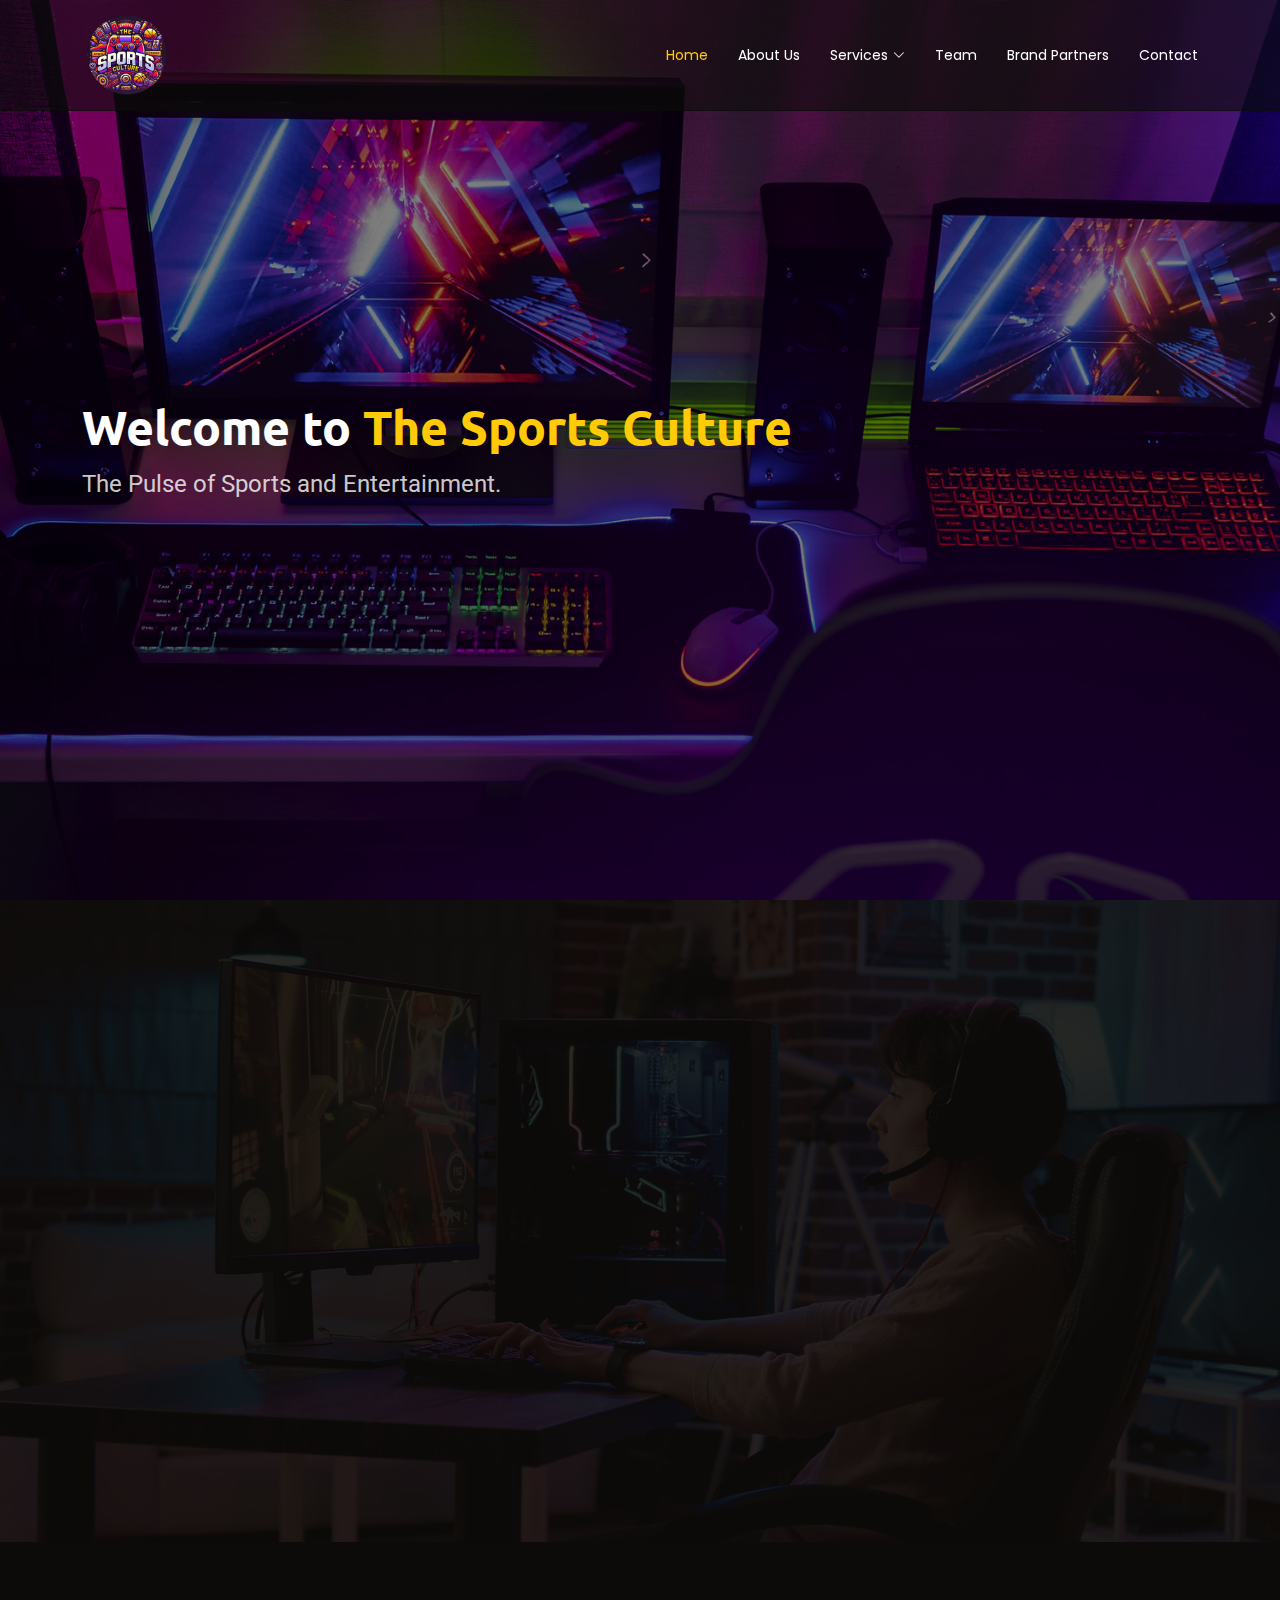
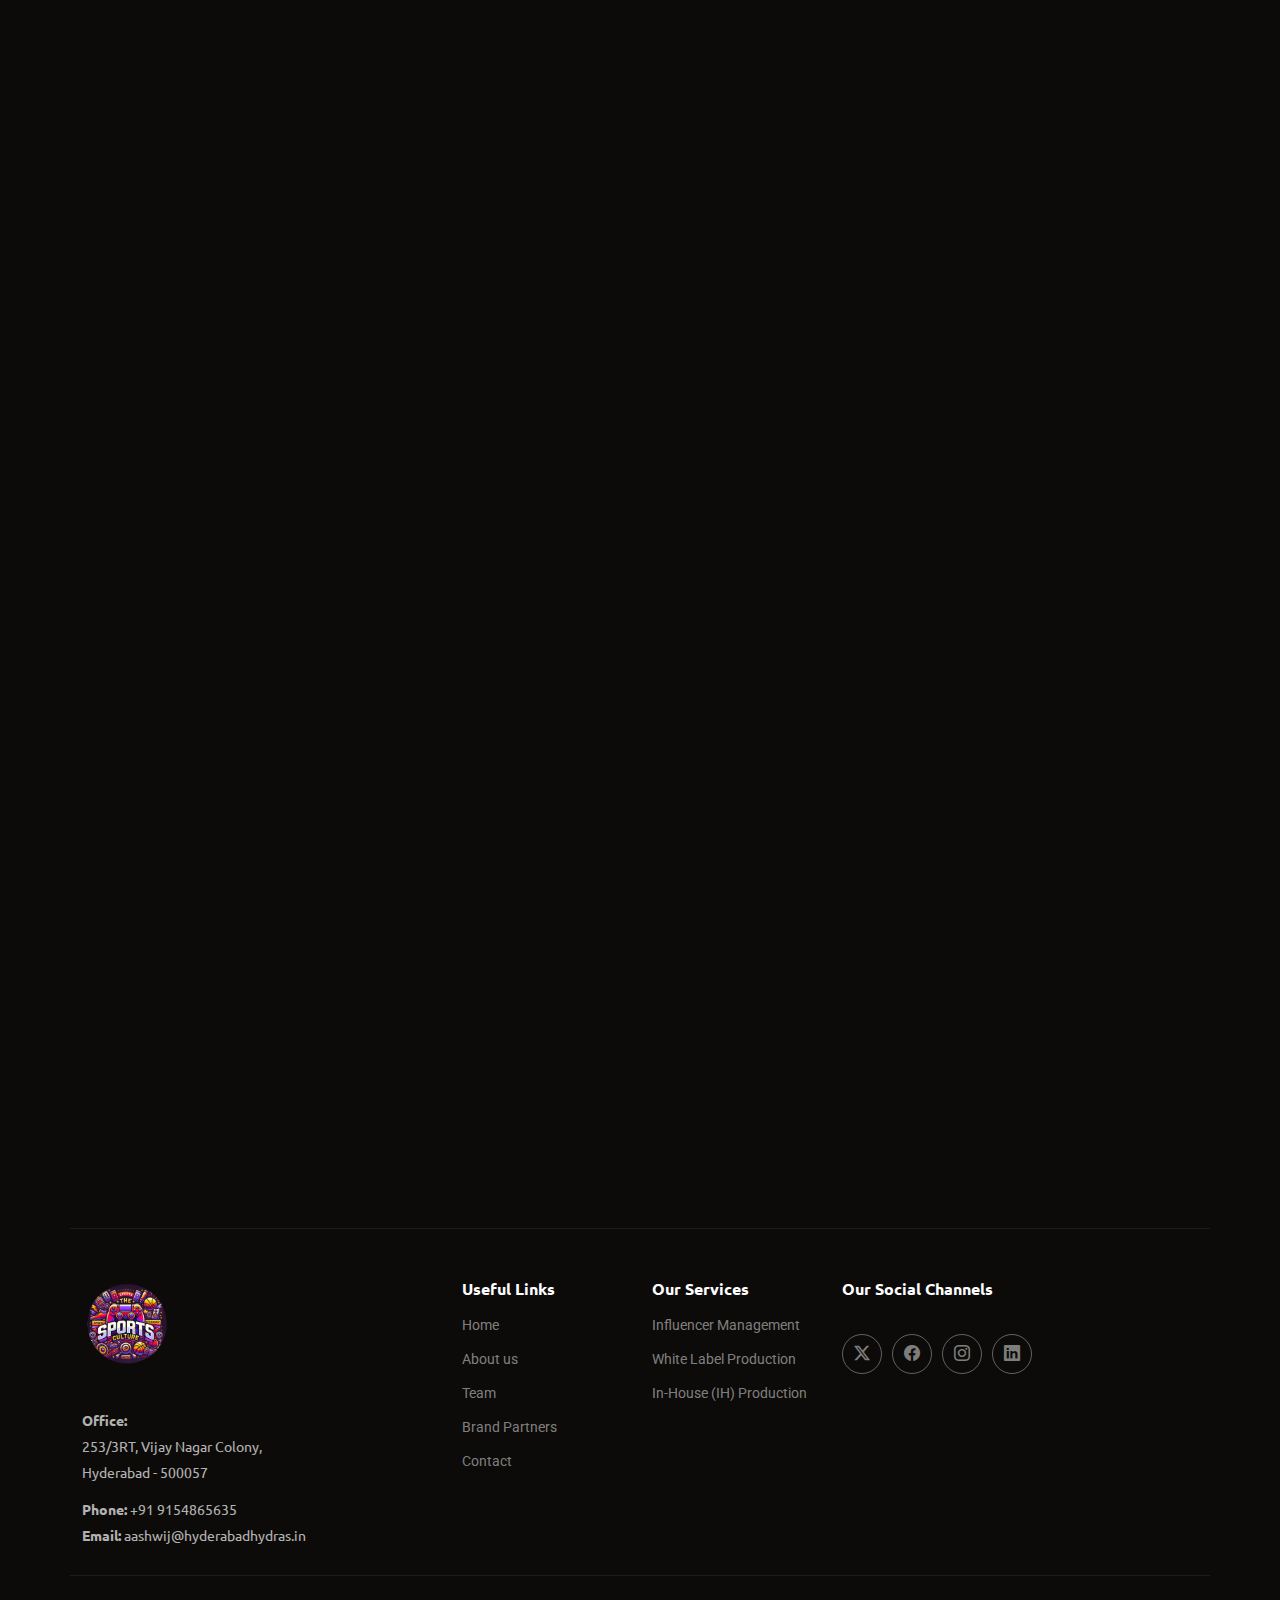
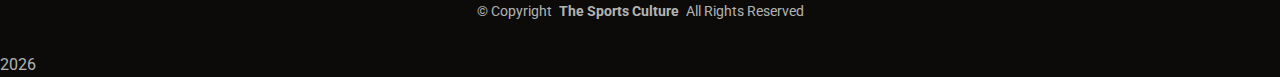
<file: index.html>
<!DOCTYPE html>
<html lang="en">

<head>
  <meta charset="utf-8">
  <meta content="width=device-width, initial-scale=1.0" name="viewport">
  <title>Home - The Sports Culture</title>
  <meta name="description"
    content="The Sports Culture is a premier digital entertainment agency and production house dedicated to delivering top-tier content and services in the sports domain.">
  <meta name="keywords"
    content="sports, esports, influencer management, white label production, in-house production, sports culture">

  <!-- Favicons -->
  <link href="assets/img/favicon.png" rel="icon">
  <link href="assets/img/apple-touch-icon.png" rel="apple-touch-icon">

  <!-- Fonts -->
  <link href="https://fonts.googleapis.com" rel="preconnect">
  <link href="https://fonts.gstatic.com" rel="preconnect" crossorigin>

  <link
    href="https://fonts.googleapis.com/css2?family=Ubuntu:ital,wght@0,300;0,400;0,500;0,700;1,300;1,400;1,500;1,700&display=swap"
    rel="stylesheet">


  <link
    href="https://fonts.googleapis.com/css2?family=Roboto:ital,wght@0,100;0,300;0,400;0,500;0,700;0,900;1,100;1,300;1,400;1,500;1,700;1,900&family=Poppins:ital,wght@0,100;0,200;0,300;0,400;0,500;0,600;0,700;0,800;0,900;1,100;1,200;1,300;1,400;1,500;1,600;1,700;1,800;1,900&family=Playfair+Display:ital,wght@0,400;0,500;0,600;0,700;0,800;0,900;1,400;1,500;1,600;1,700;1,800;1,900&display=swap"
    rel="stylesheet">

  <!-- Vendor CSS Files -->
  <link href="assets/vendor/bootstrap/css/bootstrap.min.css" rel="stylesheet">
  <link href="assets/vendor/bootstrap-icons/bootstrap-icons.css" rel="stylesheet">
  <link href="assets/vendor/aos/aos.css" rel="stylesheet">
  <link href="assets/vendor/glightbox/css/glightbox.min.css" rel="stylesheet">
  <link href="assets/vendor/swiper/swiper-bundle.min.css" rel="stylesheet">

  <!-- Main CSS File -->
  <link href="assets/css/main.css" rel="stylesheet">

</head>

<body class="index-page">

  <div id="header"></div>

  <main class="main">

    <!-- Hero Section -->
    <section id="hero" class="hero section dark-background">

      <img src="assets/img/hero-bg.jpg" alt="" data-aos="fade-in">

      <div class="container">
        <div class="row">
          <div class="col-lg-8 d-flex flex-column align-items-center align-items-lg-start">
            <h2 data-aos="fade-up" data-aos-delay="100">Welcome to <span>The Sports Culture</span></h2>
            <p data-aos="fade-up" data-aos-delay="200">The Pulse of Sports and Entertainment.</p>

          </div>
          <div class="col-lg-4 d-flex align-items-center justify-content-center mt-5 mt-lg-0">
            <!-- <a href="https://www.youtube.com/watch?v=Y7f98aduVJ8" class="glightbox pulsating-play-btn"></a> -->
          </div>
        </div>
      </div>

    </section><!-- /Hero Section -->

    <!-- About Section -->
    <section id="about" class="about section">

      <div class="container" data-aos="fade-up" data-aos-delay="100">

        <div class="row gy-4">
          <div class="col-lg-6 order-1 order-lg-2">
            <img src="assets/img/about.jpg" class="img-fluid about-img" alt="">
          </div>
          <div class="col-lg-6 order-2 order-lg-1 content">
            <div class="container section-title" data-aos="fade-up">
              <p>About Us </p>
            </div><!-- End Section Title -->
            <p style="text-align: justify;">
              <b> The Sports Culture Pvt. Ltd. (TSC)</b> is a premier digital entertainment agency and production house
              dedicated to delivering top-tier content and services in the sports domain. Established with a vision to
              connect and inspire sports lovers worldwide, TSC thrives on blending creativity, innovation, and passion
              for sports.
            </p>
            <p style="text-align: justify;">Our journey began with a focus on eSports, where we have established
              ourselves as
              leaders in crafting
              engaging and impactful narratives. As we grow, we are expanding our horizons to encompass traditional and
              pure-play sports, ensuring our platform becomes a one-stop destination for sports enthusiasts.
            </p>
            <p style="text-align: justify;">At TSC, we believe in pushing the boundaries of digital storytelling. By
              combining
              cutting-edge
              technology, unmatched expertise, and a commitment to authenticity, we aim to redefine how sports stories
              are told and experienced.
            </p>
          </div>
        </div>

      </div>

    </section><!-- /About Section -->

    <!-- Why Us Section -->
    <section id="why-us" class="why-us section">

      <!-- Section Title -->
      <div class="container section-title" data-aos="fade-up">
        <!--  <h2>Our Service</h2> -->
        <p>Services Offered </p>
      </div><!-- End Section Title -->

      <div class="container">

        <div class="row gy-4">

          <div class="col-lg-4" data-aos="fade-up" data-aos-delay="100">
            <div class="card-item">
              <span>01</span>

              <h4><a href="influencer-management.html" class="stretched-link">Influencer Management</a></h4>
              <p> We collaborate with top sports and eSports influencers to amplify their reach and connect them with
                brands. From campaign strategy to execution, we manage the entire process, ensuring impactful
                partnerships that resonate with audiences.
              </p>
            </div>
          </div><!-- Card Item -->

          <div class="col-lg-4" data-aos="fade-up" data-aos-delay="200">
            <div class="card-item">
              <span>02</span>

              <h4><a href="white-label-production.html" class="stretched-link">White Label Production</a></h4>
              <p>TSC offers turnkey production solutions tailored to your brand’s needs. Whether it’s live streams,
                branded videos, or high-quality sports content, our expert team delivers seamless and customized
                production services under your brand’s identity.</p>
            </div>
          </div><!-- Card Item -->

          <div class="col-lg-4" data-aos="fade-up" data-aos-delay="300">
            <div class="card-item">
              <span>03</span>
              <h4><a href="in-house.html" class="stretched-link">In-House (IH) Production</a></h4>
              <p> Our creative team produces original and captivating content in-house, focusing on storytelling that
                appeals to sports enthusiasts. From concept development to execution, we handle everything to create
                memorable and engaging experiences.
              </p>
            </div>
          </div><!-- Card Item -->

        </div>

      </div>

    </section><!-- /Why Us Section -->




    <!-- Gallery Section -->
    <section id="gallery" class="gallery section">

      <!-- Section Title -->
      <div class="container section-title" data-aos="fade-up">
        <!--<h2>Gallery</h2>-->
        <p>Gallery</p>
      </div><!-- End Section Title -->

      <div class="container-fluid" data-aos="fade-up" data-aos-delay="100">

        <div class="row g-0">

          <div class="col-lg-3 col-md-4">
            <div class="gallery-item">
              <a href="assets/img/gallery/gallery-1.jpg" class="glightbox" data-gallery="images-gallery">
                <img src="assets/img/gallery/gallery-1.jpg" alt="" class="img-fluid">
              </a>
            </div>
          </div><!-- End Gallery Item -->

          <div class="col-lg-3 col-md-4">
            <div class="gallery-item">
              <a href="assets/img/gallery/gallery-2.jpg" class="glightbox" data-gallery="images-gallery">
                <img src="assets/img/gallery/gallery-2.jpg" alt="" class="img-fluid">
              </a>
            </div>
          </div><!-- End Gallery Item -->

          <div class="col-lg-3 col-md-4">
            <div class="gallery-item">
              <a href="assets/img/gallery/gallery-3.jpg" class="glightbox" data-gallery="images-gallery">
                <img src="assets/img/gallery/gallery-3.jpg" alt="" class="img-fluid">
              </a>
            </div>
          </div><!-- End Gallery Item -->

          <div class="col-lg-3 col-md-4">
            <div class="gallery-item">
              <a href="assets/img/gallery/gallery-4.jpg" class="glightbox" data-gallery="images-gallery">
                <img src="assets/img/gallery/gallery-4.jpg" alt="" class="img-fluid">
              </a>
            </div>
          </div><!-- End Gallery Item -->

          <div class="col-lg-3 col-md-4">
            <div class="gallery-item">
              <a href="assets/img/gallery/gallery-5.jpg" class="glightbox" data-gallery="images-gallery">
                <img src="assets/img/gallery/gallery-5.jpg" alt="" class="img-fluid">
              </a>
            </div>
          </div><!-- End Gallery Item -->

          <div class="col-lg-3 col-md-4">
            <div class="gallery-item">
              <a href="assets/img/gallery/gallery-6.jpg" class="glightbox" data-gallery="images-gallery">
                <img src="assets/img/gallery/gallery-6.jpg" alt="" class="img-fluid">
              </a>
            </div>
          </div><!-- End Gallery Item -->

          <div class="col-lg-3 col-md-4">
            <div class="gallery-item">
              <a href="assets/img/gallery/gallery-7.jpg" class="glightbox" data-gallery="images-gallery">
                <img src="assets/img/gallery/gallery-7.jpg" alt="" class="img-fluid">
              </a>
            </div>
          </div><!-- End Gallery Item -->

          <div class="col-lg-3 col-md-4">
            <div class="gallery-item">
              <a href="assets/img/gallery/gallery-8.jpg" class="glightbox" data-gallery="images-gallery">
                <img src="assets/img/gallery/gallery-8.jpg" alt="" class="img-fluid">
              </a>
            </div>
          </div><!-- End Gallery Item -->

        </div>

      </div>

    </section><!-- /Gallery Section -->


    <!-- Testimonials Section -->
    <!--
    <section id="testimonials" class="testimonials section">

      <!-- Section Title -->
    <!--
        <div class="container section-title" data-aos="fade-up">
          <h2>Testimonials</h2>
          <p>What they're saying about us</p>
        </div><!-- End Section Title -->

    <!--
          <div class="container" data-aos="fade-up" data-aos-delay="100">

            <div class="swiper init-swiper" data-speed="600" data-delay="5000"
              data-breakpoints="{ &quot;320&quot;: { &quot;slidesPerView&quot;: 1, &quot;spaceBetween&quot;: 40 }, &quot;1200&quot;: { &quot;slidesPerView&quot;: 3, &quot;spaceBetween&quot;: 40 } }">
              <script type="application/json" class="swiper-config">
            {
              "loop": true,
              "speed": 600,
              "autoplay": {
                "delay": 5000
              },
              "slidesPerView": "auto",
              "pagination": {
                "el": ".swiper-pagination",
                "type": "bullets",
                "clickable": true
              },
              "breakpoints": {
                "320": {
              "slidesPerView": 1,
              "spaceBetween": 40
                },
                "1200": {
              "slidesPerView": 3,
              "spaceBetween": 20
                }
              }
            }
              </script>
              <div class="swiper-wrapper">

            <div class="swiper-slide">
              <div class="testimonial-item">
                <p>
              <i class=" bi bi-quote quote-icon-left"></i>
              <span>Proin iaculis purus consequat sem cure digni s

              <div class="swiper-slide">
                <div class="testimonial-item">
            <p>
              <i class="bi bi-quote quote-icon-left"></i>
              <span>Export tempor illum tamen malis malis eram quae irure esse labore quem cillum quid malis quorum
                velit fore eram velit sunt aliqua noster fugiat irure amet legam anim culpa.</span>
              <i class="bi bi-quote quote-icon-right"></i>
            </p>
            <img src="assets/img/testimonials/testimonials-2.jpg" class="testimonial-img" alt="">
            <h3>Sara Wilsson</h3>
            <h4>Designer</h4>
                </div>
        -->
    <!--  </div> End testimonial item -->

    <!--
                  <div class="swiper-slide">
                    <div class="testimonial-item">
                    <p>
                      <i class="bi bi-quote quote-icon-left"></i>
                      <span>Enim nisi quem export duis labore cillum quae magna enim sint quorum nulla quem veniam duis
                      minim tempor labore quem eram duis noster aute amet eram fore quis sint minim.</span>
                      <i class="bi bi-quote quote-icon-right"></i>
                    </p>
                    <img src="assets/img/testimonials/testimonials-3.jpg" class="testimonial-img" alt="">
                    <h3>Jena Karlis</h3>
                    <h4>Store Owner</h4>
                    </div>
            -->
    <!--</div> End testimonial item -->

    <!--
            <div class="swiper-slide">
              <div class="testimonial-item">
                <p>
                  <i class="bi bi-quote quote-icon-left"></i>
                  <span>Fugiat enim eram quae cillum dolore dolor amet nulla culpa multos export minim fugiat dolor enim
                    duis veniam ipsum anim magna sunt elit fore quem dolore labore illum veniam.</span>
                  <i class="bi bi-quote quote-icon-right"></i>
                </p>
                <img src="assets/img/testimonials/testimonials-4.jpg" class="testimonial-img" alt="">
                <h3>Matt Brandon</h3>
                <h4>Freelancer</h4>
              </div>
            </div>
            -->
    <!--</div>End testimonial item -->

    <!--
                  <div class="swiper-slide">
                    <div class="testimonial-item">
                    <p>
                      <i class="bi bi-quote quote-icon-left"></i>
                      <span>Quis quorum aliqua sint quem legam fore sunt eram irure aliqua veniam tempor noster veniam sunt
                      culpa nulla illum cillum fugiat legam esse veniam culpa fore nisi cillum quid.</span>
                      <i class="bi bi-quote quote-icon-right"></i>
                    </p>
                    <img src="assets/img/testimonials/testimonials-5.jpg" class="testimonial-img" alt="">
                    <h3>John Larson</h3>
                    <h4>Entrepreneur</h4>
                    </div>
            -->
    <!--</div> End testimonial item -->

    </div>
    <div class="swiper-pagination"></div>
    </div>

    </div>

    </section><!-- /Testimonials Section -->





  </main>


  <div id="footer"></div>
  <div id="current-year"></div>

  <!-- Preloader -->
  <!-- Scroll Top -->
  <a href="#" id="scroll-top" class="scroll-top d-flex align-items-center justify-content-center"><i
      class="bi bi-arrow-up-short"></i></a>
  <script src="assets/js/header-footer.js"></script>
  <script>
    document.getElementById('current-year').textContent = new Date().getFullYear();
  </script>
  <!-- Vendor JS Files -->
  <script src="assets/vendor/bootstrap/js/bootstrap.bundle.min.js"></script>
  <script src="assets/vendor/php-email-form/validate.js"></script>
  <script src="assets/vendor/aos/aos.js"></script>
  <script src="assets/vendor/glightbox/js/glightbox.min.js"></script>
  <script src="assets/vendor/imagesloaded/imagesloaded.pkgd.min.js"></script>
  <script src="assets/vendor/isotope-layout/isotope.pkgd.min.js"></script>
  <script src="assets/vendor/swiper/swiper-bundle.min.js"></script>

  <!-- Main JS File -->
  <script src="assets/js/main.js"></script>
</body>

</html>
</file>
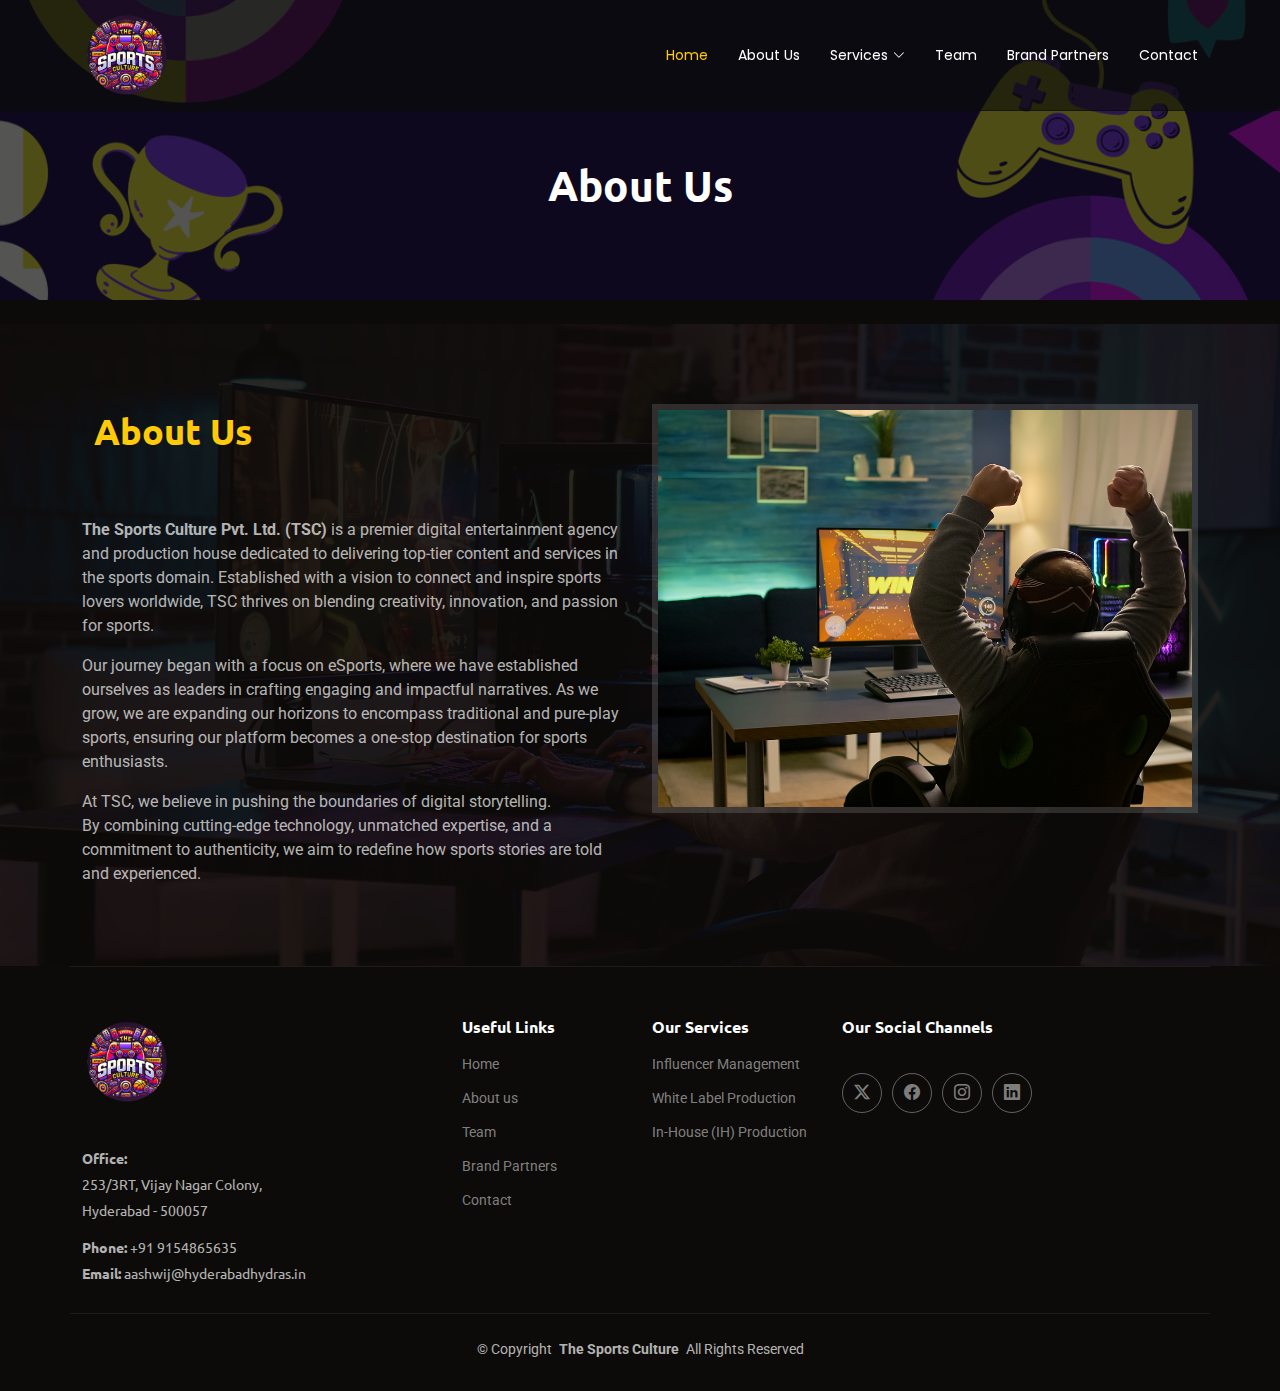
<file: about-us.html>
<!DOCTYPE html>
<html lang="en">

<head>
  <meta charset="utf-8">
  <meta content="width=device-width, initial-scale=1.0" name="viewport">
  <title>About Us - The Sports Culture </title>
  <meta name="description" content="">
  <meta name="keywords" content="">

  <!-- Favicons -->
  <link href="assets/img/favicon.png" rel="icon">
  <link href="assets/img/apple-touch-icon.png" rel="apple-touch-icon">

  <!-- Fonts -->
  <link href="https://fonts.googleapis.com" rel="preconnect">
  <link href="https://fonts.gstatic.com" rel="preconnect" crossorigin>
  <link
    href="https://fonts.googleapis.com/css2?family=Roboto:ital,wght@0,100;0,300;0,400;0,500;0,700;0,900;1,100;1,300;1,400;1,500;1,700;1,900&family=Poppins:ital,wght@0,100;0,200;0,300;0,400;0,500;0,600;0,700;0,800;0,900;1,100;1,200;1,300;1,400;1,500;1,600;1,700;1,800;1,900&family=Playfair+Display:ital,wght@0,400;0,500;0,600;0,700;0,800;0,900;1,400;1,500;1,600;1,700;1,800;1,900&display=swap"
    rel="stylesheet">
  <link
    href="https://fonts.googleapis.com/css2?family=Ubuntu:ital,wght@0,300;0,400;0,500;0,700;1,300;1,400;1,500;1,700&display=swap"
    rel="stylesheet">
  <!-- Vendor CSS Files -->
  <link href="assets/vendor/bootstrap/css/bootstrap.min.css" rel="stylesheet">
  <link href="assets/vendor/bootstrap-icons/bootstrap-icons.css" rel="stylesheet">
  <link href="assets/vendor/aos/aos.css" rel="stylesheet">
  <link href="assets/vendor/glightbox/css/glightbox.min.css" rel="stylesheet">
  <link href="assets/vendor/swiper/swiper-bundle.min.css" rel="stylesheet">

  <!-- Main CSS File -->
  <link href="assets/css/main.css" rel="stylesheet">

</head>

<body class="index-page">

  <div id="header"></div>


  <main class="main">

    <!-- Page Title -->
    <div class="page-title position-relative" data-aos="fade"
      style="background-image: url(assets/img/inner-banner.jpg);">
      <div class="container position-relative">
        <h1>About Us<br></h1>

        <!--
    <nav class="breadcrumbs">
      <ol>
      <li><a href="index.html">Home</a></li>
      <li class="current">About Us </li>
      </ol>
    </nav>
    -->
      </div>
    </div><!-- End Page Title -->



    <br>
    <!-- About Section -->
    <section id="about" class="about section">

      <div class="container" data-aos="fade-up" data-aos-delay="100">

        <div class="row gy-4">
          <div class="col-lg-6 order-1 order-lg-2">
            <img src="assets/img/about.jpg" class="img-fluid about-img" alt="">
          </div>
          <div class="col-lg-6 order-2 order-lg-1 content">
            <div class="container section-title" data-aos="fade-up">
              <p>About Us </p>
            </div>
            <p>
              <b> The Sports Culture Pvt. Ltd. (TSC)</b> is a premier digital entertainment agency and production house
              dedicated to delivering top-tier content and services in the sports domain. Established with a vision to
              connect and inspire sports lovers worldwide, TSC thrives on blending creativity, innovation, and passion
              for sports.
            </p>
            <p>Our journey began with a focus on eSports, where we have established ourselves as leaders in crafting
              engaging and impactful narratives. As we grow, we are expanding our horizons to encompass traditional and
              pure-play sports, ensuring our platform becomes a one-stop destination for sports enthusiasts.
            </p>
            <p>At TSC, we believe in pushing the boundaries of digital storytelling.</br>
              By combining cutting-edge
              technology, unmatched expertise, and a commitment to authenticity, we aim to redefine how sports stories
              are told and experienced.
            </p>
          </div>
        </div>

      </div>

    </section><!-- /About Section -->

  </main>

  <div id="footer"></div>


  <!-- Preloader -->
  <!-- <div id="preloader"></div> -->
  <!-- Scroll Top -->
  <a href="#" id="scroll-top" class="scroll-top d-flex align-items-center justify-content-center"><i
      class="bi bi-arrow-up-short"></i></a>
  <script src="assets/js/header-footer.js"></script>
  <!-- Vendor JS Files -->
  <script src="assets/vendor/bootstrap/js/bootstrap.bundle.min.js"></script>
  <script src="assets/vendor/php-email-form/validate.js"></script>
  <script src="assets/vendor/aos/aos.js"></script>
  <script src="assets/vendor/glightbox/js/glightbox.min.js"></script>
  <script src="assets/vendor/imagesloaded/imagesloaded.pkgd.min.js"></script>
  <script src="assets/vendor/isotope-layout/isotope.pkgd.min.js"></script>
  <script src="assets/vendor/swiper/swiper-bundle.min.js"></script>

  <!-- Main JS File -->
  <script src="assets/js/main.js"></script>

</body>

</html>
</file>
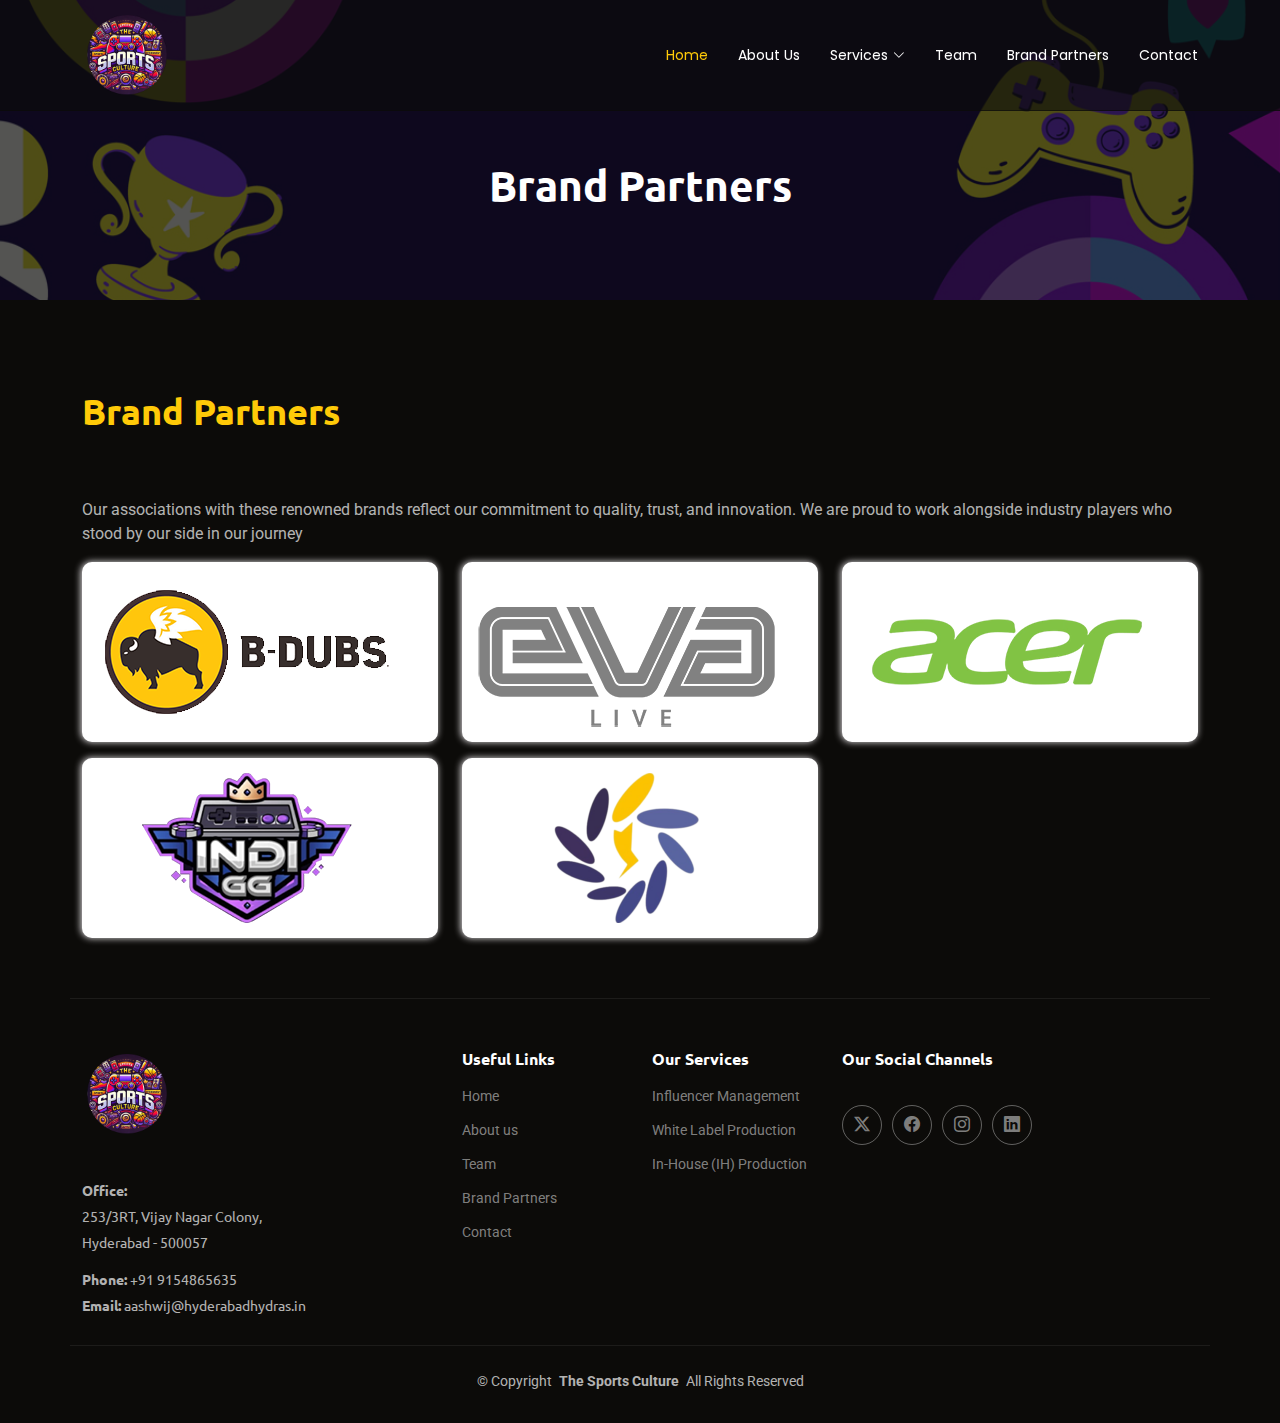
<file: brand-partners.html>
<!DOCTYPE html>
<html lang="en">

<head>
  <meta charset="utf-8">
  <meta content="width=device-width, initial-scale=1.0" name="viewport">
  <title>About Us - The Sports Culture </title>
  <meta name="description" content="">
  <meta name="keywords" content="">

  <!-- Favicons -->
  <link href="assets/img/favicon.png" rel="icon">
  <link href="assets/img/apple-touch-icon.png" rel="apple-touch-icon">

  <!-- Fonts -->
  <link href="https://fonts.googleapis.com" rel="preconnect">
  <link href="https://fonts.gstatic.com" rel="preconnect" crossorigin>
  <link
    href="https://fonts.googleapis.com/css2?family=Roboto:ital,wght@0,100;0,300;0,400;0,500;0,700;0,900;1,100;1,300;1,400;1,500;1,700;1,900&family=Poppins:ital,wght@0,100;0,200;0,300;0,400;0,500;0,600;0,700;0,800;0,900;1,100;1,200;1,300;1,400;1,500;1,600;1,700;1,800;1,900&family=Playfair+Display:ital,wght@0,400;0,500;0,600;0,700;0,800;0,900;1,400;1,500;1,600;1,700;1,800;1,900&display=swap"
    rel="stylesheet">
  <link
    href="https://fonts.googleapis.com/css2?family=Ubuntu:ital,wght@0,300;0,400;0,500;0,700;1,300;1,400;1,500;1,700&display=swap"
    rel="stylesheet">
  <!-- Vendor CSS Files -->
  <link href="assets/vendor/bootstrap/css/bootstrap.min.css" rel="stylesheet">
  <link href="assets/vendor/bootstrap-icons/bootstrap-icons.css" rel="stylesheet">
  <link href="assets/vendor/aos/aos.css" rel="stylesheet">
  <link href="assets/vendor/glightbox/css/glightbox.min.css" rel="stylesheet">
  <link href="assets/vendor/swiper/swiper-bundle.min.css" rel="stylesheet">

  <!-- Main CSS File -->
  <link href="assets/css/main.css" rel="stylesheet">

</head>

<body class="index-page">

  <div id="header"></div>


  <main class="main">

    <!-- Page Title -->
    <div class="page-title position-relative" data-aos="fade"
      style="background-image: url(assets/img/inner-banner.jpg);">
      <div class="container position-relative">
        <h1>Brand Partners </h1>

        <!--
    <nav class="breadcrumbs">
      <ol>
      <li><a href="index.html">Home</a></li>
      <li class="current">Brand Partners         </li>
      </ol>
    </nav>
    -->
      </div>
    </div><!-- End Page Title -->



    <br>
    <!-- About Section -->
    <section>

      <!-- Section Title -->
      <div class="container section-title" data-aos="fade-up">
        <!--<h2>Our</h2>-->
        <p>Brand Partners</p>
      </div><!-- End Section Title -->

      <div class="container" data-aos="fade-up" data-aos-delay="100" background-color="000000">
        <p>Our associations with these renowned brands reflect our commitment to quality, trust, and innovation. We are
          proud to work alongside industry players who stood by our side in our journey</p>
        <div class="row">
          <div class="col-md-4">
            <div class="box">
              <img src="assets/img/client/logo.png" alt="">
            </div>
          </div>
          <div class="col-md-4">
            <div class="box">
              <img src="assets/img/client/logo1.png" alt="">
            </div>
          </div>
          <div class="col-md-4">
            <div class="box">
              <img src="assets/img/client/logo2.png" alt="">
            </div>
          </div>

        </div>

        <div class="row mt-3">
          <div class="col-md-4">
            <div class="box">
              <img src="assets/img/client/logo3.png" alt="">
            </div>
          </div>
          <div class="col-md-4">
            <div class="box">
              <img src="assets/img/client/logo4.png" alt="">
            </div>
          </div>
        </div>

      </div>

    </section><!-- /About Section -->

  </main>

  <div id="footer"></div>
  <script src="assets/js/header-footer.js"></script>

  <!-- Scroll Top -->
  <a href="#" id="scroll-top" class="scroll-top d-flex align-items-center justify-content-center"><i
      class="bi bi-arrow-up-short"></i></a>

  <!-- Preloader -->
  <div id="preloader"></div>

  <!-- Vendor JS Files -->
  <script src="assets/vendor/bootstrap/js/bootstrap.bundle.min.js"></script>
  <script src="assets/vendor/php-email-form/validate.js"></script>
  <script src="assets/vendor/aos/aos.js"></script>
  <script src="assets/vendor/glightbox/js/glightbox.min.js"></script>
  <script src="assets/vendor/imagesloaded/imagesloaded.pkgd.min.js"></script>
  <script src="assets/vendor/isotope-layout/isotope.pkgd.min.js"></script>
  <script src="assets/vendor/swiper/swiper-bundle.min.js"></script>

  <!-- Main JS File -->
  <script src="assets/js/main.js"></script>

</body>

</html>
</file>
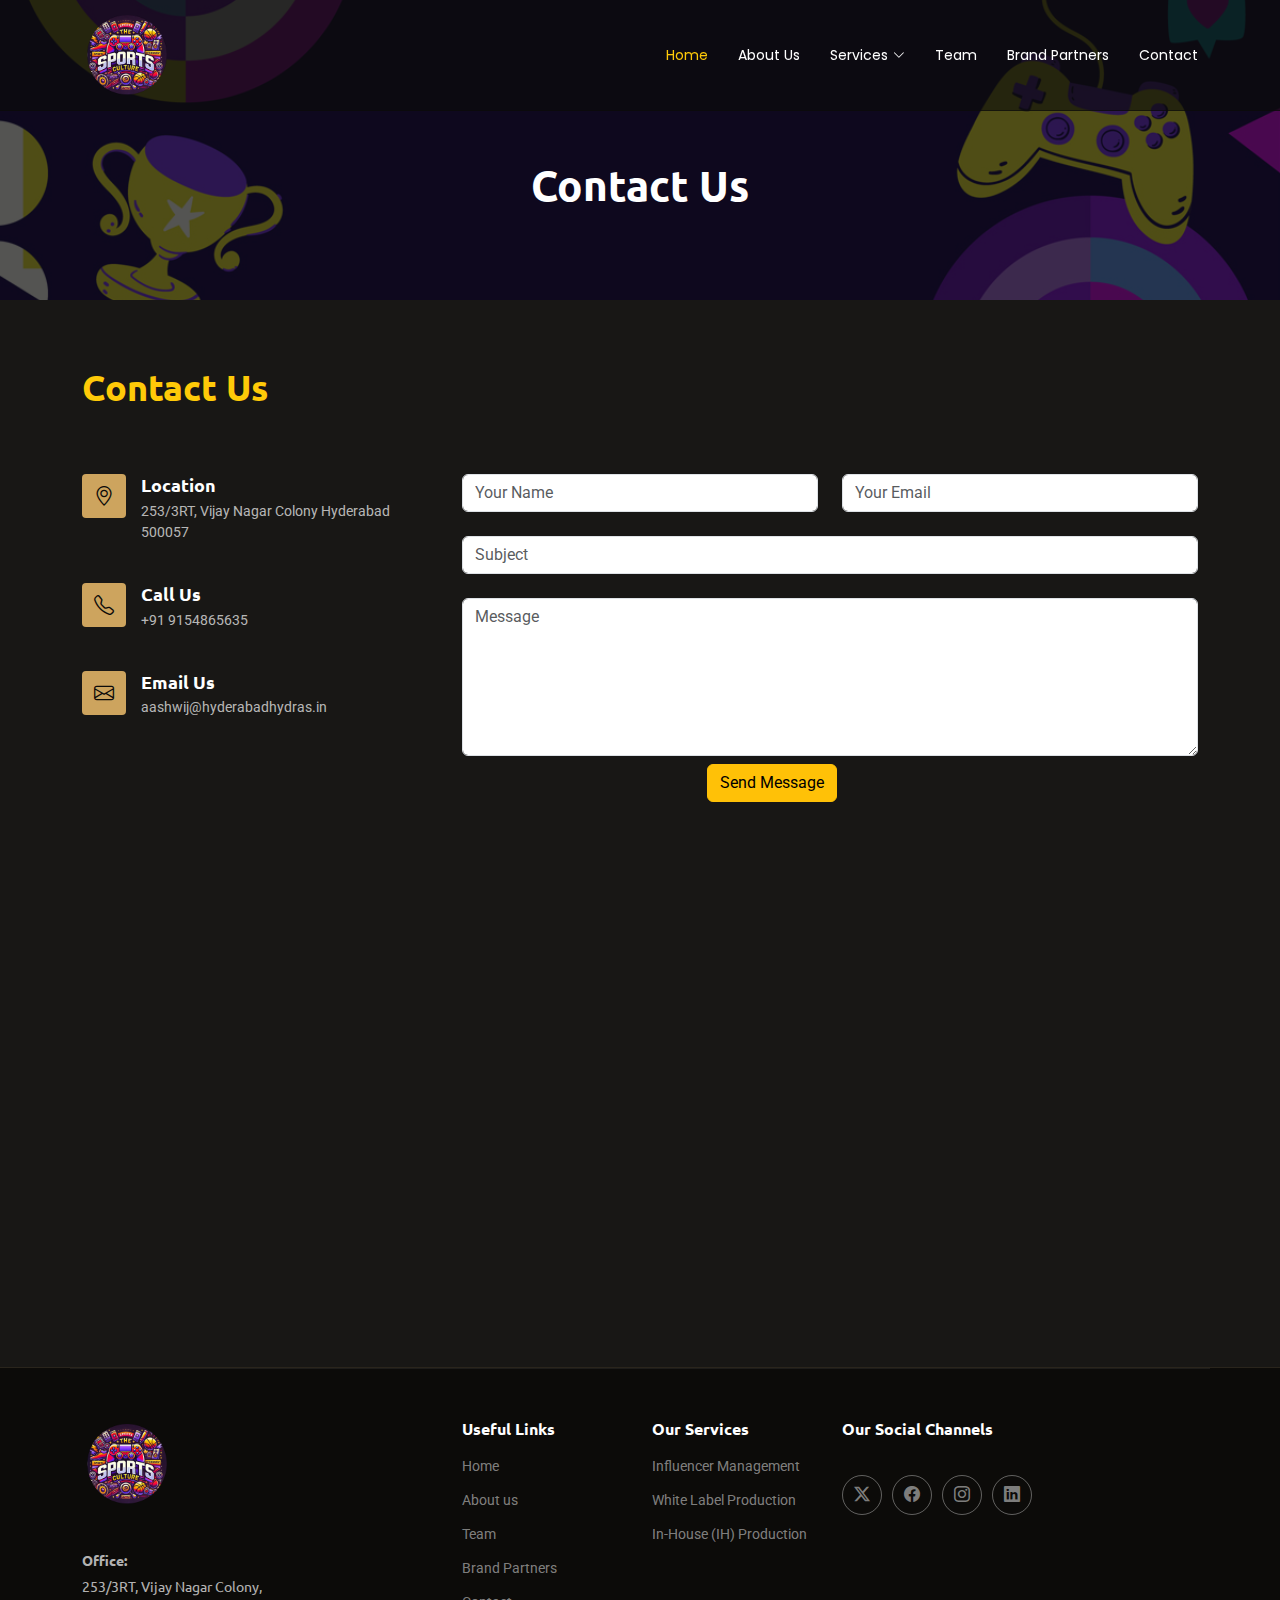
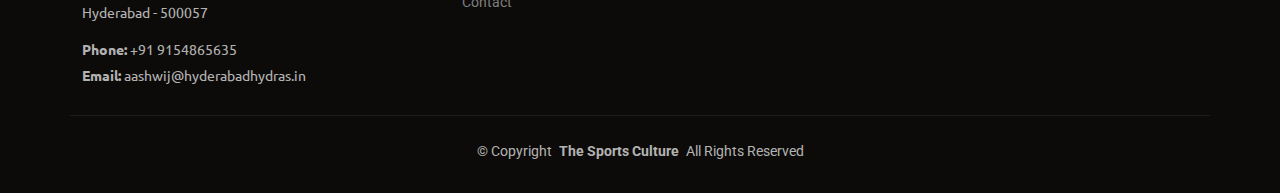
<file: contact.html>
<!DOCTYPE html>
<html lang="en">

<head>
  <meta charset="utf-8">
  <meta content="width=device-width, initial-scale=1.0" name="viewport">
  <title>Contact Us - The Sports Culture </title>
  <meta name="description" content="">
  <meta name="keywords" content="">

  <!-- Favicons -->
  <link href="assets/img/favicon.png" rel="icon">
  <link href="assets/img/apple-touch-icon.png" rel="apple-touch-icon">

  <!-- Fonts -->
  <link href="https://fonts.googleapis.com" rel="preconnect">
  <link href="https://fonts.gstatic.com" rel="preconnect" crossorigin>
  <link
    href="https://fonts.googleapis.com/css2?family=Roboto:ital,wght@0,100;0,300;0,400;0,500;0,700;0,900;1,100;1,300;1,400;1,500;1,700;1,900&family=Poppins:ital,wght@0,100;0,200;0,300;0,400;0,500;0,600;0,700;0,800;0,900;1,100;1,200;1,300;1,400;1,500;1,600;1,700;1,800;1,900&family=Playfair+Display:ital,wght@0,400;0,500;0,600;0,700;0,800;0,900;1,400;1,500;1,600;1,700;1,800;1,900&display=swap"
    rel="stylesheet">
  <link
    href="https://fonts.googleapis.com/css2?family=Ubuntu:ital,wght@0,300;0,400;0,500;0,700;1,300;1,400;1,500;1,700&display=swap"
    rel="stylesheet">
  <!-- Vendor CSS Files -->
  <link href="assets/vendor/bootstrap/css/bootstrap.min.css" rel="stylesheet">
  <link href="assets/vendor/bootstrap-icons/bootstrap-icons.css" rel="stylesheet">
  <link href="assets/vendor/aos/aos.css" rel="stylesheet">
  <link href="assets/vendor/glightbox/css/glightbox.min.css" rel="stylesheet">
  <link href="assets/vendor/swiper/swiper-bundle.min.css" rel="stylesheet">

  <!-- Main CSS File -->
  <link href="assets/css/main.css" rel="stylesheet">

</head>

<body class="index-page">
  <div id="header"></div>


  <main class="main">

    <!-- Page Title -->
    <div class="page-title position-relative" data-aos="fade"
      style="background-image: url(assets/img/inner-banner.jpg);">
      <div class="container position-relative">
        <h1>Contact Us<br></h1>

        <!--
    <nav class="breadcrumbs">
      <ol>
      <li><a href="index.html">Home</a></li>
      <li class="current">Contact Us </li>
      </ol>
    </nav>
    -->
      </div>
    </div><!-- End Page Title -->


    <!-- Contact Section -->
    <section id="contact" class="contact section">

      <!-- Section Title -->
      <div class="container section-title" data-aos="fade-up">
        <!-- <h2>Contact</h2>-->
        <p>Contact Us</p>
      </div><!-- End Section Title -->


      <div class="container" data-aos="fade-up" data-aos-delay="100">

        <div class="row gy-4">

          <div class="col-lg-4">
            <div class="info-item d-flex" data-aos="fade-up" data-aos-delay="300">
              <i class="bi bi-geo-alt flex-shrink-0"></i>
              <div>
                <h3>Location</h3>
                <p>253/3RT, Vijay Nagar Colony
                  Hyderabad 500057</p>
              </div>
            </div><!-- End Info Item -->


            <div class="info-item d-flex" data-aos="fade-up" data-aos-delay="400">
              <i class="bi bi-telephone flex-shrink-0"></i>
              <div>
                <h3>Call Us</h3>
                <p>+91 9154865635</p>
              </div>
            </div><!-- End Info Item -->

            <div class="info-item d-flex" data-aos="fade-up" data-aos-delay="500">
              <i class="bi bi-envelope flex-shrink-0"></i>
              <div>
                <h3>Email Us</h3>
                <p>aashwij@hyderabadhydras.in</p>
              </div>
            </div><!-- End Info Item -->

          </div>

          <div class="col-lg-8">
            <form data-aos="fade-up" data-aos-delay="200">
              <div class="row gy-4">

                <div class="col-md-6">
                  <input type="text" name="name" class="form-control" placeholder="Your Name" required="">
                </div>

                <div class="col-md-6 ">
                  <input type="email" class="form-control" name="email" placeholder="Your Email" required="">
                </div>

                <div class="col-md-12">
                  <input type="text" class="form-control" name="subject" placeholder="Subject" required="">
                </div>

                <div class="col-md-12">
                  <textarea class="form-control" name="message" rows="6" placeholder="Message" required=""></textarea>
                </div>

                <!-- <div class="col-md-12 text-center">
                <div class="loading">Loading</div>
                <div class="error-message"></div>
                <div class="sent-message">Your message has been sent. Thank you!</div>

              </div> -->
                <div class="row mt-2">
                  <div class="col-md-4"></div>
                  <div class="col-md-4">
                    <button type="submit" class="btn btn-warning">Send Message</button>

                  </div>
                  <div class="col-md-4"></div>
                </div>

              </div>
            </form>
          </div><!-- End Contact Form -->

        </div>

      </div>
      <div class="mb-5" data-aos="fade-up" data-aos-delay="200">
        <iframe
          src="https://www.google.com/maps/embed?pb=!1m18!1m12!1m3!1d3807.3691450440692!2d78.4527552!3d17.394063499999998!2m3!1f0!2f0!3f0!3m2!1i1024!2i768!4f13.1!3m3!1m2!1s0x3bcb97547fd5c851%3A0x56cbf3edab785daa!2sVijayanagar%20Colony!5e0!3m2!1sen!2sin!4v1735221818616!5m2!1sen!2sin"
          width="600" height="450" style="border:0;" allowfullscreen="" loading="lazy"
          referrerpolicy="no-referrer-when-downgrade"></iframe>
      </div><!-- End Google Maps -->

    </section><!-- /Contact Section -->

  </main>

  <div id="footer"></div>

  <!-- Scroll Top -->
  <a href="#" id="scroll-top" class="scroll-top d-flex align-items-center justify-content-center"><i
      class="bi bi-arrow-up-short"></i></a>

  <!-- Preloader -->
  <div id="preloader"></div>
  <script src="assets/js/header-footer.js"></script>

  <!-- Vendor JS Files -->
  <script src="assets/vendor/bootstrap/js/bootstrap.bundle.min.js"></script>
  <script src="assets/vendor/php-email-form/validate.js"></script>
  <script src="assets/vendor/aos/aos.js"></script>
  <script src="assets/vendor/glightbox/js/glightbox.min.js"></script>
  <script src="assets/vendor/imagesloaded/imagesloaded.pkgd.min.js"></script>
  <script src="assets/vendor/isotope-layout/isotope.pkgd.min.js"></script>
  <script src="assets/vendor/swiper/swiper-bundle.min.js"></script>

  <!-- Main JS File -->
  <script src="assets/js/main.js"></script>

</body>

</html>
</file>
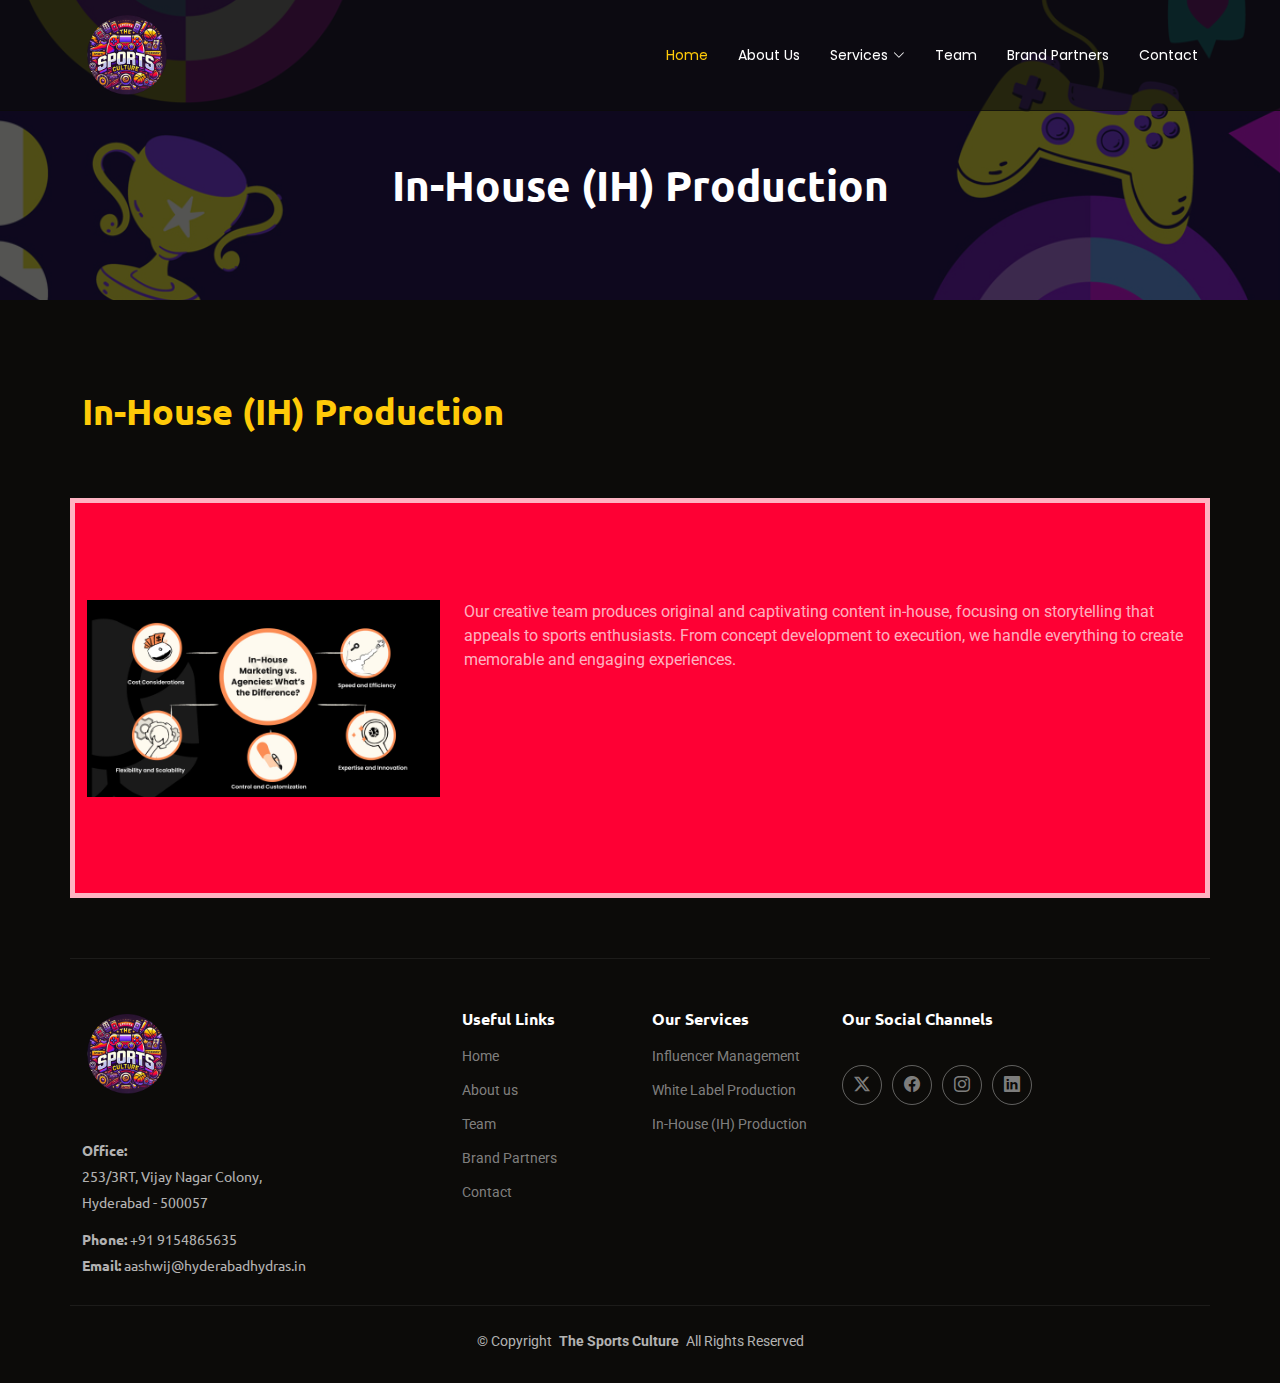
<file: in-house.html>
<!DOCTYPE html>
<html lang="en">

<head>
  <meta charset="utf-8">
  <meta content="width=device-width, initial-scale=1.0" name="viewport">
  <title>In-House (IH) Production - The Sports Culture </title>
  <meta name="description" content="">
  <meta name="keywords" content="">

  <!-- Favicons -->
  <link href="assets/img/favicon.png" rel="icon">
  <link href="assets/img/apple-touch-icon.png" rel="apple-touch-icon">

  <!-- Fonts -->
  <link href="https://fonts.googleapis.com" rel="preconnect">
  <link href="https://fonts.gstatic.com" rel="preconnect" crossorigin>
  <link
    href="https://fonts.googleapis.com/css2?family=Roboto:ital,wght@0,100;0,300;0,400;0,500;0,700;0,900;1,100;1,300;1,400;1,500;1,700;1,900&family=Poppins:ital,wght@0,100;0,200;0,300;0,400;0,500;0,600;0,700;0,800;0,900;1,100;1,200;1,300;1,400;1,500;1,600;1,700;1,800;1,900&family=Playfair+Display:ital,wght@0,400;0,500;0,600;0,700;0,800;0,900;1,400;1,500;1,600;1,700;1,800;1,900&display=swap"
    rel="stylesheet">
  <link
    href="https://fonts.googleapis.com/css2?family=Ubuntu:ital,wght@0,300;0,400;0,500;0,700;1,300;1,400;1,500;1,700&display=swap"
    rel="stylesheet">
  <!-- Vendor CSS Files -->
  <link href="assets/vendor/bootstrap/css/bootstrap.min.css" rel="stylesheet">
  <link href="assets/vendor/bootstrap-icons/bootstrap-icons.css" rel="stylesheet">
  <link href="assets/vendor/aos/aos.css" rel="stylesheet">
  <link href="assets/vendor/glightbox/css/glightbox.min.css" rel="stylesheet">
  <link href="assets/vendor/swiper/swiper-bundle.min.css" rel="stylesheet">

  <!-- Main CSS File -->
  <link href="assets/css/main.css" rel="stylesheet">

</head>

<body class="index-page">


  <div id="header"></div>

  <main class="main">

    <!-- Page Title -->
    <div class="page-title position-relative" data-aos="fade"
      style="background-image: url(assets/img/inner-banner.jpg);">
      <div class="container position-relative">
        <h1>In-House (IH) Production
        </h1>

        <!--
    <nav class="breadcrumbs">
      <ol>
      <li><a href="index.html">Home</a></li>
      <li class="current">In-House (IH) Production
  </li>
      </ol>
    </nav>
    -->
      </div>
    </div><!-- End Page Title -->



    <br>
    <!-- About Section -->
    <section>

      <!-- Section Title -->
      <div class="container section-title" data-aos="fade-up">
        <!-- <h2>Our</h2>-->
        <p>In-House (IH) Production
        </p>
      </div><!-- End Section Title -->
      <div class="container d-flex align-items-center justify-content-center" data-aos="fade-up" data-aos-delay="100"
        style="height: 400px; background-color:#fe0034; border: 5px solid;">
        <div class="row">
          <div class="col-md-4">
            <img src="assets/img/In_house_marketing.jpeg" alt="" style="width: 100%; height: auto;">
          </div>
          <div class="col-md-8">

            <p>Our creative team produces original and captivating content in-house, focusing on storytelling that
              appeals to sports
              enthusiasts. From concept development to execution, we handle everything to create memorable and engaging
              experiences.
            </p>
          </div>
        </div>



      </div>

    </section><!-- /About Section -->

  </main>


  <div id="footer"></div>

  <!-- Scroll Top -->
  <a href="#" id="scroll-top" class="scroll-top d-flex align-items-center justify-content-center"><i
      class="bi bi-arrow-up-short"></i></a>

  <!-- Preloader -->
  <div id="preloader"></div>
  <script src="assets/js/header-footer.js"></script>

  <!-- Vendor JS Files -->
  <script src="assets/vendor/bootstrap/js/bootstrap.bundle.min.js"></script>
  <script src="assets/vendor/php-email-form/validate.js"></script>
  <script src="assets/vendor/aos/aos.js"></script>
  <script src="assets/vendor/glightbox/js/glightbox.min.js"></script>
  <script src="assets/vendor/imagesloaded/imagesloaded.pkgd.min.js"></script>
  <script src="assets/vendor/isotope-layout/isotope.pkgd.min.js"></script>
  <script src="assets/vendor/swiper/swiper-bundle.min.js"></script>

  <!-- Main JS File -->
  <script src="assets/js/main.js"></script>

</body>

</html>
</file>
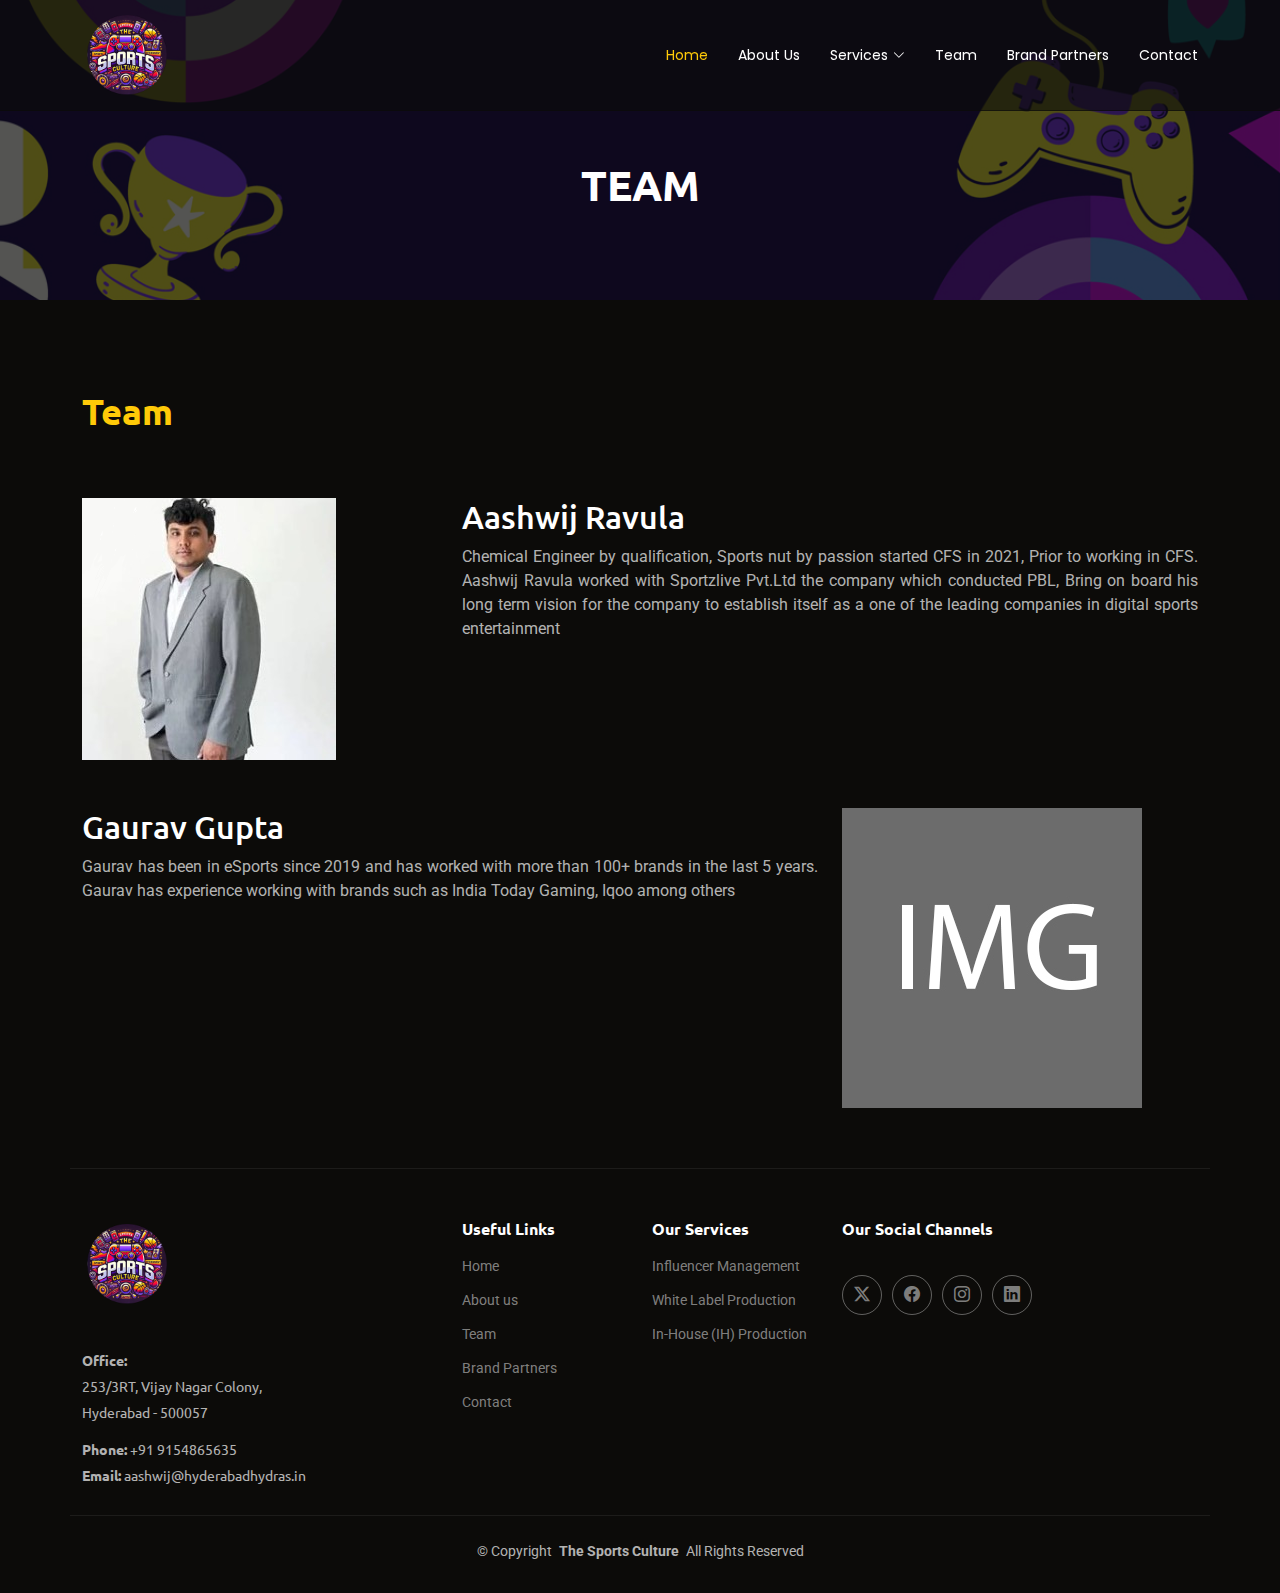
<file: team.html>
<!DOCTYPE html>
<html lang="en">

<head>
  <meta charset="utf-8">
  <meta content="width=device-width, initial-scale=1.0" name="viewport">
  <title>About Us - The Sports Culture </title>
  <meta name="description" content="">
  <meta name="keywords" content="">

  <!-- Favicons -->
  <link href="assets/img/favicon.png" rel="icon">
  <link href="assets/img/apple-touch-icon.png" rel="apple-touch-icon">

  <!-- Fonts -->
  <link href="https://fonts.googleapis.com" rel="preconnect">
  <link href="https://fonts.gstatic.com" rel="preconnect" crossorigin>
  <link
    href="https://fonts.googleapis.com/css2?family=Roboto:ital,wght@0,100;0,300;0,400;0,500;0,700;0,900;1,100;1,300;1,400;1,500;1,700;1,900&family=Poppins:ital,wght@0,100;0,200;0,300;0,400;0,500;0,600;0,700;0,800;0,900;1,100;1,200;1,300;1,400;1,500;1,600;1,700;1,800;1,900&family=Playfair+Display:ital,wght@0,400;0,500;0,600;0,700;0,800;0,900;1,400;1,500;1,600;1,700;1,800;1,900&display=swap"
    rel="stylesheet">
  <link
    href="https://fonts.googleapis.com/css2?family=Ubuntu:ital,wght@0,300;0,400;0,500;0,700;1,300;1,400;1,500;1,700&display=swap"
    rel="stylesheet">
  <!-- Vendor CSS Files -->
  <link href="assets/vendor/bootstrap/css/bootstrap.min.css" rel="stylesheet">
  <link href="assets/vendor/bootstrap-icons/bootstrap-icons.css" rel="stylesheet">
  <link href="assets/vendor/aos/aos.css" rel="stylesheet">
  <link href="assets/vendor/glightbox/css/glightbox.min.css" rel="stylesheet">
  <link href="assets/vendor/swiper/swiper-bundle.min.css" rel="stylesheet">

  <!-- Main CSS File -->
  <link href="assets/css/main.css" rel="stylesheet">

</head>

<body class="index-page">


  <div id="header"></div>

  <main class="main">

    <!-- Page Title -->
    <div class="page-title position-relative" data-aos="fade"
      style="background-image: url(assets/img/inner-banner.jpg);">
      <div class="container position-relative">
        <h1>TEAM </h1>

        <!--
        <nav class="breadcrumbs">
          <ol>
            <li><a href="index.html">Home</a></li>
            <li class="current">Our Team</li>
          </ol>
        </nav>
        -->
      </div>
    </div><!-- End Page Title -->



    <br>
    <!-- About Section -->
    <section>

      <!-- Section Title -->
      <div class="container section-title" data-aos="fade-up">
        <!--<h2>Our</h2>-->
        <p>Team</p>
      </div><!-- End Section Title -->
      <div class="container" data-aos="fade-up" data-aos-delay="100">
        <div class="row">
          <div class="col-md-4">
            <img src="assets/img/Aashwij_Ravula.png" alt="">
          </div>
          <div class="col-md-8">
            <h2>Aashwij Ravula</h2>
            <p style="text-align:justify">Chemical Engineer by qualification, Sports nut by passion started CFS in 2021,
              Prior to working in CFS. Aashwij Ravula
              worked with Sportzlive Pvt.Ltd the company which conducted PBL, Bring on board his long term vision for
              the company to
              establish itself as a one of the leading companies in digital sports entertainment
            </p>
          </div>
        </div>
        <div class="row mt-5">
          <div class="col-md-8">
            <h2>Gaurav Gupta</h2>
            <p style="text-align:justify">Gaurav has been in eSports since 2019 and has worked with more than 100+
              brands in the last 5 years. Gaurav has
              experience working with brands such as India Today Gaming, Iqoo among others

            </p>
          </div>
          <div class="col-md-4">
            <img src="assets/img/img.jpg" alt="">

          </div>
        </div>


      </div>

    </section><!-- /About Section -->

  </main>

  <div id="footer"></div>


  <!-- Scroll Top -->
  <a href="#" id="scroll-top" class="scroll-top d-flex align-items-center justify-content-center"><i
      class="bi bi-arrow-up-short"></i></a>

  <!-- Preloader -->
  <div id="preloader"></div>
  <script src="assets/js/header-footer.js"></script>

  <!-- Vendor JS Files -->
  <script src="assets/vendor/bootstrap/js/bootstrap.bundle.min.js"></script>
  <script src="assets/vendor/php-email-form/validate.js"></script>
  <script src="assets/vendor/aos/aos.js"></script>
  <script src="assets/vendor/glightbox/js/glightbox.min.js"></script>
  <script src="assets/vendor/imagesloaded/imagesloaded.pkgd.min.js"></script>
  <script src="assets/vendor/isotope-layout/isotope.pkgd.min.js"></script>
  <script src="assets/vendor/swiper/swiper-bundle.min.js"></script>

  <!-- Main JS File -->
  <script src="assets/js/main.js"></script>

</body>

</html>
</file>
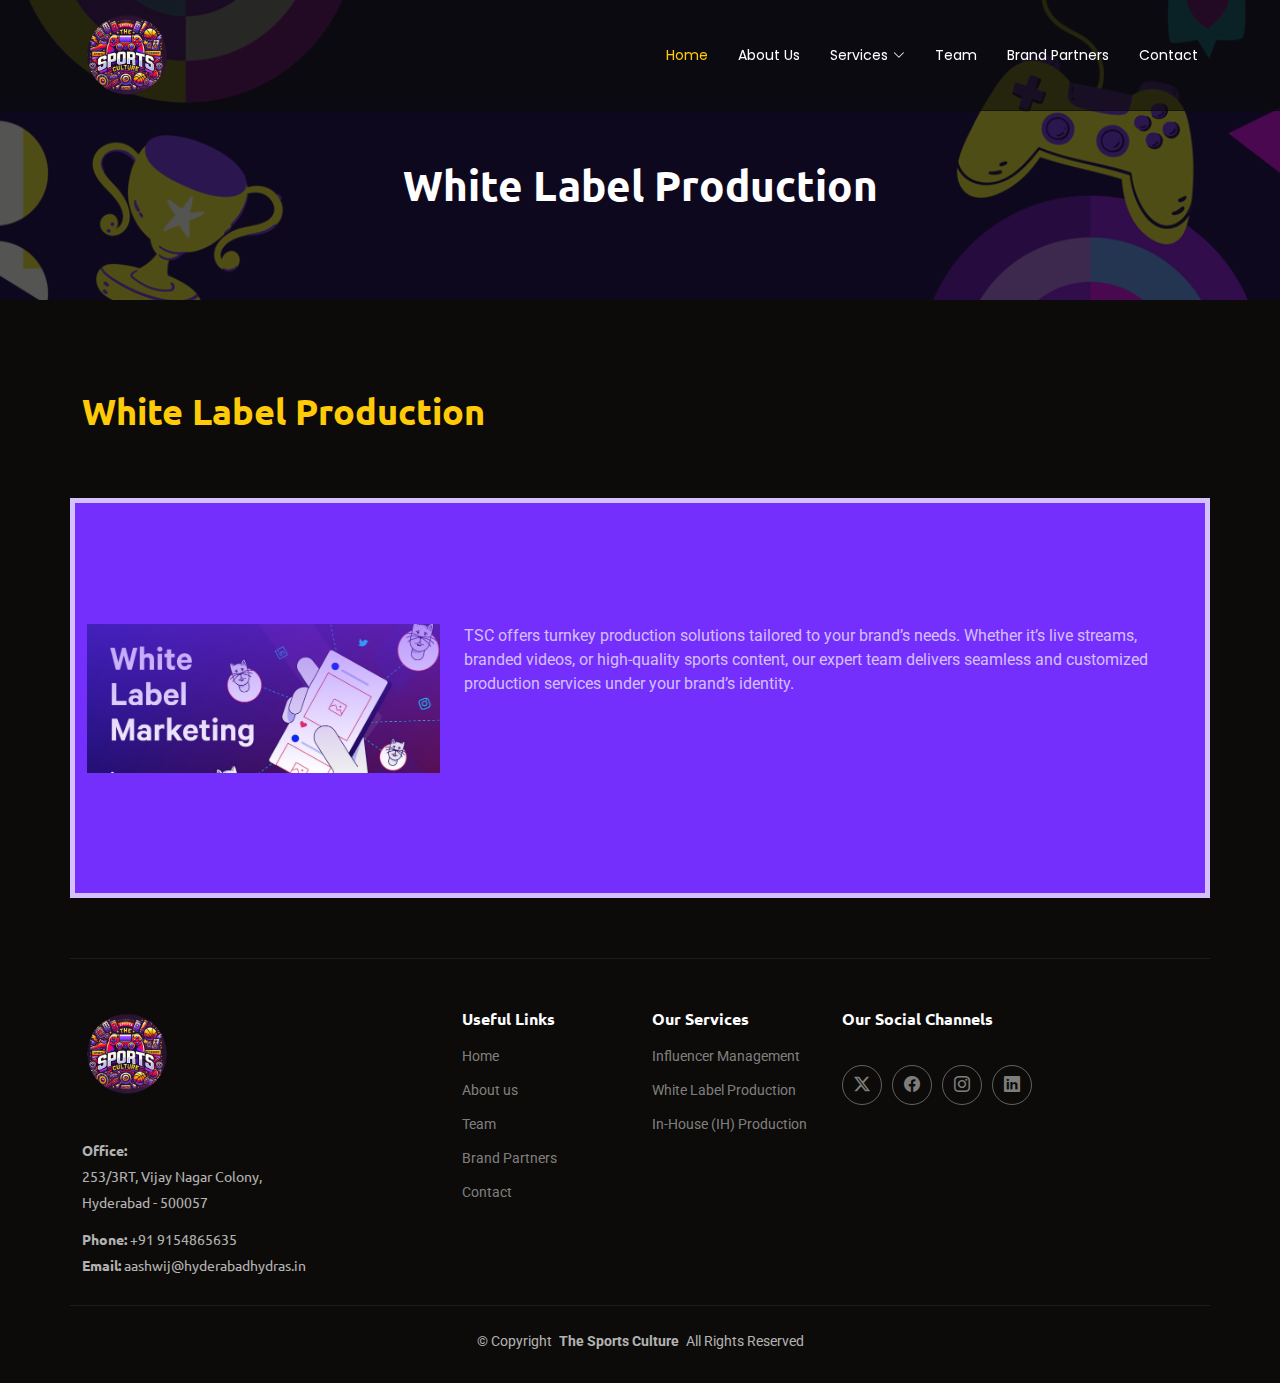
<file: white-label-production.html>
<!DOCTYPE html>
<html lang="en">

<head>
  <meta charset="utf-8">
  <meta content="width=device-width, initial-scale=1.0" name="viewport">
  <title>White Label Production - The Sports Culture </title>
  <meta name="description"
    content="White Label Production services by The Sports Culture, offering turnkey production solutions tailored to your brand’s needs.">
  <meta name="keywords"
    content="White Label Production, Sports Culture, Live Streams, Branded Videos, High-Quality Sports Content">

  <!-- Favicons -->
  <link href="assets/img/favicon.png" rel="icon">
  <link href="assets/img/apple-touch-icon.png" rel="apple-touch-icon">

  <!-- Fonts -->
  <link href="https://fonts.googleapis.com" rel="preconnect">
  <link href="https://fonts.gstatic.com" rel="preconnect" crossorigin>
  <link
    href="https://fonts.googleapis.com/css2?family=Roboto:ital,wght@0,100;0,300;0,400;0,500;0,700;0,900;1,100;1,300;1,400;1,500;1,700;1,900&family=Poppins:ital,wght@0,100;0,200;0,300;0,400;0,500;0,600;0,700;0,800;0,900;1,100;1,200;1,300;1,400;1,500;1,600;1,700;1,800;1,900&family=Playfair+Display:ital,wght@0,400;0,500;0,600;0,700;0,800;0,900;1,400;1,500;1,600;1,700;1,800;1,900&display=swap"
    rel="stylesheet">
  <link
    href="https://fonts.googleapis.com/css2?family=Ubuntu:ital,wght@0,300;0,400;0,500;0,700;1,300;1,400;1,500;1,700&display=swap"
    rel="stylesheet">
  <!-- Vendor CSS Files -->
  <link href="assets/vendor/bootstrap/css/bootstrap.min.css" rel="stylesheet">
  <link href="assets/vendor/bootstrap-icons/bootstrap-icons.css" rel="stylesheet">
  <link href="assets/vendor/aos/aos.css" rel="stylesheet">
  <link href="assets/vendor/glightbox/css/glightbox.min.css" rel="stylesheet">
  <link href="assets/vendor/swiper/swiper-bundle.min.css" rel="stylesheet">

  <!-- Main CSS File -->
  <link href="assets/css/main.css" rel="stylesheet">

</head>

<body class="index-page">

  <div id="header"></div>

  <main class="main">

    <!-- Page Title -->
    <div class="page-title position-relative" data-aos="fade"
      style="background-image: url(assets/img/inner-banner.jpg);">
      <div class="container position-relative">
        <h1>White Label Production</h1>

        <!--
    <nav class="breadcrumbs">
      <ol>
      <li><a href="index.html">Home</a></li>
      <li class="current">White Label Production</li>
      </ol>
    </nav>
    -->
      </div>
    </div><!-- End Page Title -->



    <br>
    <!-- About Section -->
    <section>

      <!-- Section Title -->
      <div class="container section-title" data-aos="fade-up">
        <!--<h2>Our</h2>-->
        <p>White Label Production</p>
      </div><!-- End Section Title -->
      <div class="container d-flex align-items-center justify-content-center" data-aos="fade-up" data-aos-delay="100"
        style="height: 400px; background-color:#742ffc; border: 5px solid;">
        <div class="row">
          <div class="col-md-4">
            <div style="position: relative; width: 100%; height: auto;">
              <img src="assets/img/White_Label_Marketing.jpeg" alt="" style="width: 100%; height: auto;">
              <div
                style="position: absolute; top: 0; left: 0; width: 100%; height: 100%; background: linear-gradient(to bottom, rgba(116, 47, 252, 0.5), rgba(116, 47, 252, 0));">
              </div>
            </div>
          </div>
          <div class="col-md-8">
            <p>TSC offers turnkey production solutions tailored to your brand’s needs. Whether it’s live streams,
              branded videos, or high-quality sports content, our expert team delivers seamless and customized
              production services under
              your brand’s identity.
            </p>
          </div>
        </div>
      </div>





    </section><!-- /About Section -->

  </main>


  <div id="footer"></div>

  <!-- Scroll Top -->
  <a href="#" id="scrollTop" class="scroll-top d-flex align-items-center justify-content-center"><i
      class="bi bi-arrow-up-short"></i></a>

  <!-- Preloader -->
  <div id="preloader"></div>
  <script src="assets/js/header-footer.js"></script>

  <!-- Vendor JS Files -->
  <script src="assets/vendor/bootstrap/js/bootstrap.bundle.min.js"></script>
  <script src="assets/vendor/php-email-form/validate.js"></script>
  <script src="assets/vendor/aos/aos.js"></script>
  <script src="assets/vendor/glightbox/js/glightbox.min.js"></script>
  <script src="assets/vendor/imagesloaded/imagesloaded.pkgd.min.js"></script>
  <script src="assets/vendor/isotope-layout/isotope.pkgd.min.js"></script>
  <script src="assets/vendor/swiper/swiper-bundle.min.js"></script>

  <!-- Main JS File -->
  <script src="assets/js/main.js"></script>

</body>

</html>
</file>
<file: assets/css/main.css>
/* Fonts */
:root {
  --default-font: "Roboto", system-ui, -apple-system, "Segoe UI", Roboto, "Helvetica Neue", Arial, "Noto Sans", "Liberation Sans", sans-serif, "Apple Color Emoji", "Segoe UI Emoji", "Segoe UI Symbol", "Noto Color Emoji";
  --heading-font: "Ubuntu", sans-serif;
  --nav-font: "Poppins", sans-serif;
}

/* Global Colors - The following color variables are used throughout the website. Updating them here will change the color scheme of the entire website */
:root {
  --background-color: #0c0b09;
  /* Background color for the entire website, including individual sections */
  --default-color: rgba(255, 255, 255, 0.7);
  /* Default color used for the majority of the text content across the entire website */
  --heading-color: #ffffff;
  /* Color for headings, subheadings and title throughout the website */
  --accent-color: #cda45e;
  /* Accent color that represents your brand on the website. It's used for buttons, links, and other elements that need to stand out */
  --surface-color: #29261f;
  /* The surface color is used as a background of boxed elements within sections, such as cards, icon boxes, or other elements that require a visual separation from the global background. */
  --contrast-color: #0c0b09;
  /* Contrast color for text, ensuring readability against backgrounds of accent, heading, or default colors. */
}

/* Nav Menu Colors - The following color variables are used specifically for the navigation menu. They are separate from the global colors to allow for more customization options */
:root {
  --nav-color: #ffffff;
  /* The default color of the main navmenu links */
  --nav-hover-color: #cda45e;
  /* Applied to main navmenu links when they are hovered over or active */
  --nav-mobile-background-color: #29261f;
  /* Used as the background color for mobile navigation menu */
  --nav-dropdown-background-color: #29261f;
  /* Used as the background color for dropdown items that appear when hovering over primary navigation items */
  --nav-dropdown-color: #ffffff;
  /* Used for navigation links of the dropdown items in the navigation menu. */
  --nav-dropdown-hover-color: #cda45e;
  /* Similar to --nav-hover-color, this color is applied to dropdown navigation links when they are hovered over. */
}

/* Color Presets - These classes override global colors when applied to any section or element, providing reuse of the same color scheme. */

.light-background {
  --background-color: #29261f;
  --surface-color: #464135;
}

.dark-background {
  --background-color: #000000;
  --default-color: #ffffff;
  --heading-color: #ffffff;
  --surface-color: #1a1a1a;
  --contrast-color: #ffffff;
}

/* Smooth scroll */
:root {
  scroll-behavior: smooth;
}

/*--------------------------------------------------------------
# General Styling & Shared Classes
--------------------------------------------------------------*/
body {
  color: var(--default-color);
  background-color: var(--background-color);
  font-family: var(--default-font);
}

a {
  color: var(--accent-color);
  text-decoration: none;
  transition: 0.3s;
}

a:hover {
  color: color-mix(in srgb, var(--accent-color), transparent 25%);
  text-decoration: none;
}

h1,
h2,
h3,
h4,
h5,
h6 {
  color: var(--heading-color);
  font-family: "Ubuntu", serif;
}

/* PHP Email Form Messages
------------------------------*/
.php-email-form .error-message {
  display: none;
  background: #df1529;
  color: #ffffff;
  text-align: left;
  padding: 15px;
  margin-bottom: 24px;
  font-weight: 600;
}

.php-email-form .sent-message {
  display: none;
  color: #ffffff;
  background: #059652;
  text-align: center;
  padding: 15px;
  margin-bottom: 24px;
  font-weight: 600;
}

.php-email-form .loading {
  display: none;
  background: var(--surface-color);
  text-align: center;
  padding: 15px;
  margin-bottom: 24px;
}

.php-email-form .loading:before {
  content: "";
  display: inline-block;
  border-radius: 50%;
  width: 24px;
  height: 24px;
  margin: 0 10px -6px 0;
  border: 3px solid var(--accent-color);
  border-top-color: var(--surface-color);
  animation: php-email-form-loading 1s linear infinite;
}

@keyframes php-email-form-loading {
  0% {
    transform: rotate(0deg);
  }

  100% {
    transform: rotate(360deg);
  }
}

/* Pulsating Play Button
------------------------------*/
.pulsating-play-btn {
  width: 94px;
  height: 94px;
  background: radial-gradient(var(--accent-color) 50%, color-mix(in srgb, var(--accent-color), transparent 75%) 52%);
  border-radius: 50%;
  display: block;
  position: relative;
  overflow: hidden;
}

.pulsating-play-btn:before {
  content: "";
  position: absolute;
  width: 120px;
  height: 120px;
  animation-delay: 0s;
  animation: pulsate-play-btn 2s;
  animation-direction: forwards;
  animation-iteration-count: infinite;
  animation-timing-function: steps;
  opacity: 1;
  border-radius: 50%;
  border: 5px solid color-mix(in srgb, var(--accent-color), transparent 30%);
  top: -15%;
  left: -15%;
  background: rgba(198, 16, 0, 0);
}

.pulsating-play-btn:after {
  content: "";
  position: absolute;
  left: 50%;
  top: 50%;
  transform: translateX(-40%) translateY(-50%);
  width: 0;
  height: 0;
  border-top: 10px solid transparent;
  border-bottom: 10px solid transparent;
  border-left: 15px solid #fff;
  z-index: 100;
  transition: all 400ms cubic-bezier(0.55, 0.055, 0.675, 0.19);
}

.pulsating-play-btn:hover:before {
  content: "";
  position: absolute;
  left: 50%;
  top: 50%;
  transform: translateX(-40%) translateY(-50%);
  width: 0;
  height: 0;
  border: none;
  border-top: 10px solid transparent;
  border-bottom: 10px solid transparent;
  border-left: 15px solid #fff;
  z-index: 200;
  animation: none;
  border-radius: 0;
}

.pulsating-play-btn:hover:after {
  border-left: 15px solid var(--accent-color);
  transform: scale(20);
}

@keyframes pulsate-play-btn {
  0% {
    transform: scale(0.6, 0.6);
    opacity: 1;
  }

  100% {
    transform: scale(1, 1);
    opacity: 0;
  }
}

/*--------------------------------------------------------------
# Global Header
--------------------------------------------------------------*/
.header {
  --background-color: rgba(12, 11, 9, 0.61);
  color: var(--default-color);
  transition: all 0.5s;
  z-index: 997;
}

.header .topbar {
  height: 40px;
  padding: 0;
  font-size: 14px;
  transition: all 0.5s;
}

.header .topbar .contact-info i {
  font-style: normal;
  color: var(--accent-color);
}

.header .topbar .contact-info i a,
.header .topbar .contact-info i span {
  padding-left: 5px;
  color: var(--default-color);
}

@media (max-width: 575px) {

  .header .topbar .contact-info i a,
  .header .topbar .contact-info i span {
    font-size: 13px;
  }
}

.header .topbar .contact-info i a {
  line-height: 0;
  transition: 0.3s;
}

.header .topbar .contact-info i a:hover {
  color: var(--accent-color);
  text-decoration: underline;
}

.header .topbar .languages ul {
  display: flex;
  flex-wrap: wrap;
  list-style: none;
  padding: 0;
  margin: 0;
  color: var(--accent-color);
}

.header .topbar .languages ul a {
  color: var(--default-color);
}

.header .topbar .languages ul a:hover {
  color: var(--accent-color);
}

.header .topbar .languages ul li+li {
  padding-left: 10px;
}

.header .topbar .languages ul li+li::before {
  display: inline-block;
  padding-right: 10px;
  color: color-mix(in srgb, var(--default-color), transparent 10%);
  content: "/";
}

.header .branding {
  background-color: var(--background-color);
  min-height: 60px;
  padding: 10px 0;
  transition: 0.3s;
  border-bottom: 1px solid var(--background-color);
}

.header .logo {
  line-height: 1;
}

.header .logo img {
  max-height: 90px;
  margin-right: 8px;
}

.header .logo h1 {
  font-size: 30px;
  margin: 0;
  font-weight: 700;
  color: var(--heading-color);
}

.header .btn-book-a-table,
.header .btn-book-a-table:focus {
  color: var(--default-color);
  border: 2px solid var(--accent-color);
  text-transform: uppercase;
  font-size: 14px;
  padding: 6px 24px;
  margin: 0 5px 0 30px;
  border-radius: 50px;
  transition: 0.3s;
}

.header .btn-book-a-table:hover,
.header .btn-book-a-table:focus:hover {
  color: var(--default-color);
  background: var(--accent-color);
}

.scrolled .header .topbar {
  height: 0;
  visibility: hidden;
  overflow: hidden;
}

.scrolled .header .branding {
  border-color: color-mix(in srgb, var(--accent-color), transparent 80%);
}

/* Global Header on Scroll
------------------------------*/
.scrolled .header {
  --background-color: #0c0b09;
}

/*--------------------------------------------------------------
# Navigation Menu
--------------------------------------------------------------*/
/* Navmenu - Desktop */
@media (min-width: 1200px) {
  .navmenu {
    padding: 0;
  }

  .navmenu ul {
    margin: 0;
    padding: 0;
    display: flex;
    list-style: none;
    align-items: center;
  }

  .navmenu li {
    position: relative;
  }

  .navmenu a,
  .navmenu a:focus {
    color: var(--nav-color);
    padding: 18px 15px;
    font-size: 14px;
    font-family: var(--nav-font);
    font-weight: 400;
    display: flex;
    align-items: center;
    justify-content: space-between;
    white-space: nowrap;
    transition: 0.3s;
  }

  .navmenu a i,
  .navmenu a:focus i {
    font-size: 12px;
    line-height: 0;
    margin-left: 5px;
    transition: 0.3s;
  }

  .navmenu li:last-child a {
    padding-right: 0;
  }

  .navmenu li:hover>a,
  .navmenu .active,
  .navmenu .active:focus {
    color: #FFCA08;
  }

  .navmenu .dropdown ul {
    margin: 0;
    padding: 10px 0;
    background: var(--nav-dropdown-background-color);
    display: block;
    position: absolute;
    visibility: hidden;
    left: 14px;
    top: 130%;
    opacity: 0;
    transition: 0.3s;
    border-radius: 4px;
    z-index: 99;
  }

  .navmenu .dropdown ul li {
    min-width: 200px;
  }

  .navmenu .dropdown ul a {
    padding: 10px 20px;
    font-size: 15px;
    text-transform: none;
    color: var(--nav-dropdown-color);
  }

  .navmenu .dropdown ul a i {
    font-size: 12px;
  }

  .navmenu .dropdown ul a:hover,
  .navmenu .dropdown ul .active:hover,
  .navmenu .dropdown ul li:hover>a {
    color: var(--nav-dropdown-hover-color);
  }

  .navmenu .dropdown:hover>ul {
    opacity: 1;
    top: 100%;
    visibility: visible;
  }

  .navmenu .dropdown .dropdown ul {
    top: 0;
    left: -90%;
    visibility: hidden;
  }

  .navmenu .dropdown .dropdown:hover>ul {
    opacity: 1;
    top: 0;
    left: -100%;
    visibility: visible;
  }
}

/* Navmenu - Mobile */
@media (max-width: 1199px) {
  .mobile-nav-toggle {
    color: var(--nav-color);
    font-size: 28px;
    line-height: 0;
    margin-right: 10px;
    cursor: pointer;
    transition: color 0.3s;
  }

  .navmenu {
    padding: 0;
    z-index: 9997;
  }

  .navmenu ul {
    display: none;
    list-style: none;
    position: absolute;
    inset: 60px 20px 20px 20px;
    padding: 10px 0;
    margin: 0;
    border-radius: 6px;
    background-color: var(--nav-mobile-background-color);
    border: 1px solid color-mix(in srgb, var(--default-color), transparent 90%);
    overflow-y: auto;
    transition: 0.3s;
    z-index: 9998;
  }

  .navmenu a,
  .navmenu a:focus {
    color: var(--nav-dropdown-color);
    padding: 10px 20px;
    font-family: var(--nav-font);
    font-size: 17px;
    font-weight: 500;
    display: flex;
    align-items: center;
    justify-content: space-between;
    white-space: nowrap;
    transition: 0.3s;
  }

  .navmenu a i,
  .navmenu a:focus i {
    font-size: 12px;
    line-height: 0;
    margin-left: 5px;
    width: 30px;
    height: 30px;
    display: flex;
    align-items: center;
    justify-content: center;
    border-radius: 50%;
    transition: 0.3s;
    background-color: color-mix(in srgb, var(--accent-color), transparent 90%);
  }

  .navmenu a i:hover,
  .navmenu a:focus i:hover {
    background-color: var(--accent-color);
    color: var(--contrast-color);
  }

  .navmenu a:hover,
  .navmenu .active,
  .navmenu .active:focus {
    color: var(--nav-dropdown-hover-color);
  }

  .navmenu .active i,
  .navmenu .active:focus i {
    background-color: var(--accent-color);
    color: var(--contrast-color);
    transform: rotate(180deg);
  }

  .navmenu .dropdown ul {
    position: static;
    display: none;
    z-index: 99;
    padding: 10px 0;
    margin: 10px 20px;
    background-color: var(--nav-dropdown-background-color);
    border: 1px solid color-mix(in srgb, var(--default-color), transparent 90%);
    box-shadow: none;
    transition: all 0.5s ease-in-out;
  }

  .navmenu .dropdown ul ul {
    background-color: rgba(33, 37, 41, 0.1);
  }

  .navmenu .dropdown>.dropdown-active {
    display: block;
    background-color: rgba(33, 37, 41, 0.03);
  }

  .mobile-nav-active {
    overflow: hidden;
  }

  .mobile-nav-active .mobile-nav-toggle {
    color: #fff;
    position: absolute;
    font-size: 32px;
    top: 15px;
    right: 15px;
    margin-right: 0;
    z-index: 9999;
  }

  .mobile-nav-active .navmenu {
    position: fixed;
    overflow: hidden;
    inset: 0;
    background: rgba(33, 37, 41, 0.8);
    transition: 0.3s;
  }

  .mobile-nav-active .navmenu>ul {
    display: block;
  }
}

/*--------------------------------------------------------------
# Global Footer
--------------------------------------------------------------*/
.footer {
  color: var(--default-color);
  background-color: var(--background-color);
  font-size: 14px;
  padding-bottom: 0px;
  position: relative;
}

.footer .footer-top {
  padding-top: 50px;
  border-top: 1px solid color-mix(in srgb, var(--default-color), transparent 90%);
}

.footer .footer-about .logo {
  line-height: 1;
  margin-bottom: 25px;
}

.footer .footer-about .logo img {
  max-height: 90px;
  margin-right: 6px;
}

.footer .footer-about .logo span {
  font-size: 26px;
  font-weight: 700;
  letter-spacing: 1px;
  font-family: var(--heading-font);
  color: var(--heading-color);
}

.footer .footer-about p {
  font-size: 14px;
  font-family: var(--heading-font);
}

.footer .social-links a {
  display: flex;
  align-items: center;
  justify-content: center;
  width: 40px;
  height: 40px;
  border-radius: 50%;
  border: 1px solid color-mix(in srgb, var(--default-color), transparent 50%);
  font-size: 16px;
  color: color-mix(in srgb, var(--default-color), transparent 30%);
  margin-right: 10px;
  transition: 0.3s;
}

.footer .social-links a:hover {
  color: var(--accent-color);
  border-color: var(--accent-color);
}

.footer h4 {
  font-size: 16px;
  font-weight: bold;
  position: relative;
  padding-bottom: 12px;
}

.footer .footer-links {
  margin-bottom: 30px;
}

.footer .footer-links ul {
  list-style: none;
  padding: 0;
  margin: 0;
}

.footer .footer-links ul i {
  padding-right: 2px;
  font-size: 12px;
  line-height: 0;
}

.footer .footer-links ul li {
  padding: 10px 0;
  display: flex;
  align-items: center;
}

.footer .footer-links ul li:first-child {
  padding-top: 0;
}

.footer .footer-links ul a {
  color: color-mix(in srgb, var(--default-color), transparent 30%);
  display: inline-block;
  line-height: 1;
}

.footer .footer-links ul a:hover {
  color: var(--accent-color);
}

.footer .footer-contact p {
  margin-bottom: 5px;
}

.footer .footer-newsletter .newsletter-form {
  margin-top: 30px;
  margin-bottom: 15px;
  padding: 6px 8px;
  position: relative;
  border-radius: 4px;
  border: 1px solid color-mix(in srgb, var(--default-color), transparent 80%);
  display: flex;
  background-color: var(--background-color);
  transition: 0.3s;
}

.footer .footer-newsletter .newsletter-form:focus-within {
  border-color: var(--accent-color);
}

.footer .footer-newsletter .newsletter-form input[type=email] {
  border: 0;
  padding: 4px;
  width: 100%;
  background-color: var(--background-color);
  color: var(--default-color);
}

.footer .footer-newsletter .newsletter-form input[type=email]:focus-visible {
  outline: none;
}

.footer .footer-newsletter .newsletter-form input[type=submit] {
  border: 0;
  font-size: 16px;
  padding: 0 20px;
  margin: -7px -8px -7px 0;
  background: var(--accent-color);
  color: var(--contrast-color);
  transition: 0.3s;
  border-radius: 0 4px 4px 0;
}

.footer .footer-newsletter .newsletter-form input[type=submit]:hover {
  background: color-mix(in srgb, var(--accent-color), transparent 20%);
}

.footer .copyright {
  padding-top: 25px;
  padding-bottom: 25px;
  border-top: 1px solid color-mix(in srgb, var(--default-color), transparent 90%);
}

.footer .copyright p {
  margin-bottom: 0;
}

.footer .credits {
  margin-top: 6px;
  font-size: 13px;
}

/*--------------------------------------------------------------
# Preloader
--------------------------------------------------------------*/
#preloader {
  position: fixed;
  inset: 0;
  z-index: 999999;
  overflow: hidden;
  background: var(--background-color);
  transition: all 0.6s ease-out;
}

#preloader:before {
  content: "";
  position: fixed;
  top: calc(50% - 30px);
  left: calc(50% - 30px);
  border: 6px solid #ffffff;
  border-color: var(--accent-color) transparent var(--accent-color) transparent;
  border-radius: 50%;
  width: 60px;
  height: 60px;
  animation: animate-preloader 1.5s linear infinite;
}

@keyframes animate-preloader {
  0% {
    transform: rotate(0deg);
  }

  100% {
    transform: rotate(360deg);
  }
}

/*--------------------------------------------------------------
# Scroll Top Button
--------------------------------------------------------------*/
.scroll-top {
  position: fixed;
  visibility: hidden;
  opacity: 0;
  right: 15px;
  bottom: 15px;
  z-index: 99999;
  background-color: #FFCA08;
  width: 40px;
  height: 40px;
  border-radius: 4px;
  transition: all 0.4s;
}

.scroll-top i {
  font-size: 24px;
  color: var(--contrast-color);
  line-height: 0;
}

.scroll-top:hover {
  background-color: color-mix(in srgb, var(--accent-color), transparent 20%);
  color: var(--contrast-color);
}

.scroll-top.active {
  visibility: visible;
  opacity: 1;
}

/*--------------------------------------------------------------
# Disable aos animation delay on mobile devices
--------------------------------------------------------------*/
@media screen and (max-width: 768px) {
  [data-aos-delay] {
    transition-delay: 0 !important;
  }
}

/*--------------------------------------------------------------
# Global Page Titles & Breadcrumbs
--------------------------------------------------------------*/
.page-title {
  color: var(--default-color);
  background-color: var(--background-color);
  background-size: cover;
  background-position: center;
  background-repeat: no-repeat;
  padding: 160px 0 80px 0;
  text-align: center;
  position: relative;
}

.page-title:before {
  content: "";
  background-color: color-mix(in srgb, var(--background-color), transparent 30%);
  position: absolute;
  inset: 0;
}

.page-title h1 {
  font-size: 42px;
  font-weight: 700;
  margin-bottom: 10px;
}

.page-title .breadcrumbs ol {
  display: flex;
  flex-wrap: wrap;
  list-style: none;
  justify-content: center;
  padding: 0;
  margin: 0;
  font-size: 16px;
  font-weight: 400;
}

.page-title .breadcrumbs ol li+li {
  padding-left: 10px;
}

.page-title .breadcrumbs ol li+li::before {
  content: "/";
  display: inline-block;
  padding-right: 10px;
  color: color-mix(in srgb, var(--default-color), transparent 50%);
}

/*--------------------------------------------------------------
# Global Sections
--------------------------------------------------------------*/
section,
.section {
  color: var(--default-color);
  background-color: var(--background-color);
  padding: 60px 0;
  scroll-margin-top: 77px;
  overflow: clip;
}

@media (max-width: 1199px) {

  section,
  .section {
    scroll-margin-top: 60px;
  }
}

/*--------------------------------------------------------------
# Global Section Titles
--------------------------------------------------------------*/
.section-title {
  padding-bottom: 60px;
  position: relative;
}

.section-title h2 {
  font-size: 14px;
  font-weight: 500;
  padding: 0;
  line-height: 1px;
  margin: 0;
  letter-spacing: 1.5px;
  text-transform: uppercase;
  color: color-mix(in srgb, var(--default-color), transparent 30%);
  position: relative;
}

.section-title h2::after {
  content: "";
  width: 120px;
  height: 1px;
  display: inline-block;
  background: var(--accent-color);
  margin: 4px 10px;
}

.section-title p {
  color: #FFCA08;
  margin: 0;
  font-size: 36px;
  font-weight: 600;
  font-family: var(--heading-font);
}

/*--------------------------------------------------------------
# Hero Section
--------------------------------------------------------------*/
.hero {
  width: 100%;
  min-height: 100vh;
  position: relative;
  padding: 80px 0;
  display: flex;
  align-items: center;
  justify-content: center;
  color: var(--default-color);
}

.hero img {
  position: absolute;
  inset: 0;
  display: block;
  width: 100%;
  height: 100%;
  object-fit: cover;
  z-index: 1;
}

.hero:before {
  content: "";
  background: color-mix(in srgb, var(--background-color), transparent 50%);
  position: absolute;
  inset: 0;
  z-index: 2;
}

.hero .container {
  position: relative;
  z-index: 3;
}

.hero h2 {
  margin: 0;
  font-size: 48px;
  font-weight: 700;
}

.hero h2 span {
  color: #FFCA08;
}

.hero p {
  color: color-mix(in srgb, var(--default-color), transparent 20%);
  margin: 10px 0 0 0;
  font-size: 24px;
}

.hero .cta-btn {
  color: var(--default-color);
  border: 2px solid var(--accent-color);
  font-weight: 400;
  font-size: 14px;
  text-transform: uppercase;
  letter-spacing: 1px;
  display: inline-block;
  padding: 8px 30px;
  border-radius: 50px;
  transition: 0.3s;
  flex-shrink: 0;
}

.hero .cta-btn:first-child {
  margin-right: 10px;
}

.hero .cta-btn:hover {
  background: color-mix(in srgb, var(--accent-color), transparent 20%);
}

@media (max-width: 480px) {
  .hero .cta-btn {
    font-size: 12px;
  }
}

@media (max-width: 768px) {
  .hero h2 {
    font-size: 32px;
  }

  .hero p {
    font-size: 18px;
  }
}

/*--------------------------------------------------------------
# About Section
--------------------------------------------------------------*/
.about {
  background: url("../img/about-bg.jpg") center center;
  background-size: cover;
  position: relative;
  padding: 80px 0;
}

.about:before {
  content: "";
  background: color-mix(in srgb, var(--background-color), transparent 12%);
  position: absolute;
  bottom: 0;
  top: 0;
  left: 0;
  right: 0;
}

.about .container {
  position: relative;
}

.about .content h3 {
  font-size: 1.75rem;
  font-weight: 700;
}

.about .content .fst-italic {
  color: color-mix(in srgb, var(--default-color), var(--contrast-color) 50%);
}

.about .content ul {
  list-style: none;
  padding: 0;
}

.about .content ul li {
  padding: 10px 0 0 0;
  display: flex;
}

.about .content ul i {
  color: var(--accent-color);
  margin-right: 0.5rem;
  line-height: 1.2;
  font-size: 1.25rem;
}

.about .content p:last-child {
  margin-bottom: 0;
}

.about .about-img {
  border: 6px solid color-mix(in srgb, var(--default-color), transparent 80%);
  transition: 0.3s;
}

.about .about-img:hover {
  transform: scale(1.03);
}

/*--------------------------------------------------------------
# Why Us Section
--------------------------------------------------------------*/
.why-us .card-item {
  background: color-mix(in srgb, var(--default-color), transparent 95%);
  padding: 50px 30px;
  transition: all ease-in-out 0.3s;
  height: 100%;
  position: relative;
}

.why-us .card-item span {
  color: var(--accent-color);
  display: block;
  font-size: 28px;
  font-weight: 700;
}

.why-us .card-item h4 {
  font-size: 24px;
  font-weight: 600;
  padding: 0;
  margin: 20px 0;
}

.why-us .card-item h4 a {
  color: var(--heading-color);
}

.why-us .card-item p {
  font-size: 15px;
  color: color-mix(in srgb, var(--default-color), transparent 40%);
  margin: 0;
  padding: 0;
}

.why-us .card-item:hover {
  background: var(--accent-color);
  padding: 30px 30px 70px 30px;
}

.why-us .card-item:hover span,
.why-us .card-item:hover h4 a,
.why-us .card-item:hover p {
  color: var(--contrast-color);
}

/*--------------------------------------------------------------
# Menu Section
--------------------------------------------------------------*/
.menu {
  background-color: color-mix(in srgb, var(--background-color) 90%, white 5%);
}

.menu .menu-filters {
  padding: 0;
  margin: 0 auto;
  list-style: none;
  text-align: center;
  border-radius: 50px;
}

.menu .menu-filters li {
  color: var(--default-color);
  margin-bottom: 10px;
  cursor: pointer;
  display: inline-block;
  padding: 8px 12px 10px 12px;
  font-size: 16px;
  font-weight: 500;
  line-height: 1;
  transition: all ease-in-out 0.3s;
  font-family: var(--heading-font);
}

.menu .menu-filters li:hover,
.menu .menu-filters li.filter-active {
  color: var(--accent-color);
}

.menu .menu-filters li:last-child {
  margin-right: 0;
}

.menu .menu-item {
  margin-top: 50px;
  position: relative;
}

.menu .menu-img {
  width: 80px;
  border-radius: 50%;
  float: left;
  border: 8px solid color-mix(in srgb, var(--default-color), transparent 90%);
}

.menu .menu-content {
  margin-left: 95px;
  overflow: hidden;
  display: flex;
  justify-content: space-between;
  position: relative;
}

.menu .menu-content::after {
  content: "......................................................................" "...................................................................." "....................................................................";
  position: absolute;
  left: 20px;
  right: 0;
  top: -4px;
  z-index: 1;
  color: color-mix(in srgb, var(--default-color), transparent 60%);
  font-family: Arial, "Helvetica Neue", Helvetica, sans-serif;
}

.menu .menu-content a {
  color: var(--heading-color);
  background: var(--background-color);
  padding-right: 10px;
  position: relative;
  z-index: 3;
  font-weight: 700;
  transition: 0.3s;
}

.menu .menu-content a:hover {
  color: var(--accent-color);
}

.menu .menu-content span {
  background: var(--background-color);
  color: var(--accent-color);
  position: relative;
  z-index: 3;
  padding: 0 10px;
  font-weight: 600;
}

.menu .menu-ingredients {
  margin-left: 95px;
  font-style: italic;
  font-size: 14px;
  font-family: var(--nav-font);
  color: color-mix(in srgb, var(--default-color), transparent 50%);
}

/*--------------------------------------------------------------
# Specials Section
--------------------------------------------------------------*/
.specials {
  overflow: hidden;
}

.specials .nav-tabs {
  border: 0;
}

.specials .nav-link {
  border: 0;
  padding: 12px 15px;
  transition: 0.3s;
  color: var(--heading-color);
  border-radius: 0;
  border-right: 2px solid var(--accent-color);
  font-weight: 600;
  font-size: 15px;
}

.specials .nav-link:hover {
  color: var(--accent-color);
}

.specials .nav-link.active {
  color: var(--contrast-color);
  background-color: var(--accent-color);
}

.specials .tab-pane.active {
  animation: fadeIn 0.5s ease-out;
}

.specials .details h3 {
  font-size: 26px;
  font-weight: 600;
  margin-bottom: 20px;
}

.specials .details p {
  color: color-mix(in srgb, var(--default-color), transparent 20%);
}

.specials .details p:last-child {
  margin-bottom: 0;
}

@media (max-width: 992px) {
  .specials .nav-link {
    border: 0;
    padding: 15px;
  }

  .specials .nav-link.active {
    color: var(--accent-color);
    background: var(--accent-color);
  }
}

/*--------------------------------------------------------------
# Events Section
--------------------------------------------------------------*/
.events {
  --default-color: #ffffff;
  --background-color: #000000;
  --heading-color: #ffffff;
  padding: 80px 0;
  position: relative;
}

.events .slider-bg {
  position: absolute;
  inset: 0;
  display: block;
  width: 100%;
  height: 100%;
  object-fit: cover;
  z-index: 1;
}

.events:before {
  content: "";
  background-color: color-mix(in srgb, var(--background-color), transparent 30%);
  position: absolute;
  inset: 0;
  z-index: 2;
}

.events .section-title h2 {
  color: #ffffff;
}

.events .container {
  position: relative;
  z-index: 3;
}

.events .event-item h3 {
  font-weight: 700;
  font-size: 30px;
}

.events .event-item .price {
  font-size: 26px;
  font-family: var(--default-font);
  font-weight: 700;
  margin-bottom: 15px;
}

.events .event-item .price span {
  border-bottom: 2px solid var(--accent-color);
}

.events .event-item ul {
  list-style: none;
  padding: 0;
}

.events .event-item ul li {
  padding-bottom: 10px;
}

.events .event-item ul i {
  font-size: 20px;
  padding-right: 4px;
  color: var(--accent-color);
}

.events .event-item p:last-child {
  margin-bottom: 0;
}

.events .swiper-wrapper {
  height: auto;
}

.events .swiper-pagination {
  margin-top: 30px;
  position: relative;
}

.events .swiper-pagination .swiper-pagination-bullet {
  width: 12px;
  height: 12px;
  background-color: color-mix(in srgb, var(--default-color), transparent 70%);
  opacity: 1;
}

.events .swiper-pagination .swiper-pagination-bullet-active {
  background-color: var(--accent-color);
}

/*--------------------------------------------------------------
# Book A Table Section
--------------------------------------------------------------*/
.book-a-table .reservation-img {
  min-height: 500px;
  background-size: cover;
  background-position: center;
}

.book-a-table .reservation-form-bg {
  background: color-mix(in srgb, var(--default-color), transparent 97%);
}

.book-a-table .php-email-form {
  padding: 30px;
}

@media (max-width: 575px) {
  .book-a-table .php-email-form {
    padding: 20px;
  }
}

.book-a-table .php-email-form input[type=text],
.book-a-table .php-email-form input[type=email],
.book-a-table .php-email-form input[type=number],
.book-a-table .php-email-form input[type=date],
.book-a-table .php-email-form input[type=time],
.book-a-table .php-email-form textarea {
  font-size: 14px;
  padding: 10px 15px;
  box-shadow: none;
  border-radius: 0;
  color: var(--default-color);
  background-color: color-mix(in srgb, var(--background-color), transparent 20%);
  border-color: color-mix(in srgb, var(--default-color), transparent 80%);
}

.book-a-table .php-email-form input[type=text]:focus,
.book-a-table .php-email-form input[type=email]:focus,
.book-a-table .php-email-form input[type=number]:focus,
.book-a-table .php-email-form input[type=date]:focus,
.book-a-table .php-email-form input[type=time]:focus,
.book-a-table .php-email-form textarea:focus {
  border-color: var(--accent-color);
}

.book-a-table .php-email-form input[type=text]::placeholder,
.book-a-table .php-email-form input[type=email]::placeholder,
.book-a-table .php-email-form input[type=number]::placeholder,
.book-a-table .php-email-form input[type=date]::placeholder,
.book-a-table .php-email-form input[type=time]::placeholder,
.book-a-table .php-email-form textarea::placeholder {
  color: color-mix(in srgb, var(--default-color), transparent 70%);
}

.book-a-table .php-email-form button[type=submit] {
  color: var(--default-color);
  border: 2px solid var(--accent-color);
  background: transparent;
  padding: 14px 60px;
  transition: 0.4s;
  border-radius: 50px;
}

.book-a-table .php-email-form button[type=submit]:hover {
  background: var(--accent-color);
}

/*--------------------------------------------------------------
# Testimonials Section
--------------------------------------------------------------*/
.testimonials .testimonials-carousel,
.testimonials .testimonials-slider {
  overflow: hidden;
}

.testimonials .testimonial-item {
  box-sizing: content-box;
  min-height: 320px;
}

.testimonials .testimonial-item .testimonial-img {
  width: 90px;
  border-radius: 50%;
  margin: -40px 0 0 40px;
  position: relative;
  z-index: 2;
  border: 6px solid var(--background-color);
}

.testimonials .testimonial-item h3 {
  font-size: 18px;
  font-weight: bold;
  margin: 10px 0 5px 45px;
}

.testimonials .testimonial-item h4 {
  font-size: 14px;
  color: color-mix(in srgb, var(--default-color), transparent 20%);
  margin: 0 0 0 45px;
}

.testimonials .testimonial-item .quote-icon-left,
.testimonials .testimonial-item .quote-icon-right {
  color: color-mix(in srgb, var(--accent-color), transparent 50%);
  font-size: 26px;
  line-height: 0;
}

.testimonials .testimonial-item .quote-icon-left {
  display: inline-block;
  left: -5px;
  position: relative;
}

.testimonials .testimonial-item .quote-icon-right {
  display: inline-block;
  right: -5px;
  position: relative;
  top: 10px;
  transform: scale(-1, -1);
}

.testimonials .testimonial-item p {
  font-style: italic;
  margin: 0 15px 0 15px;
  padding: 20px 20px 60px 20px;
  background: color-mix(in srgb, var(--default-color), transparent 97%);
  position: relative;
  border-radius: 6px;
  position: relative;
  z-index: 1;
}

.testimonials .swiper-wrapper {
  height: auto;
}

.testimonials .swiper-pagination {
  margin-top: 20px;
  position: relative;
}

.testimonials .swiper-pagination .swiper-pagination-bullet {
  width: 12px;
  height: 12px;
  background-color: var(--background-color);
  opacity: 1;
  border: 1px solid var(--accent-color);
}

.testimonials .swiper-pagination .swiper-pagination-bullet-active {
  background-color: var(--accent-color);
}

/*--------------------------------------------------------------
# Gallery Section
--------------------------------------------------------------*/
.gallery .gallery-item {
  overflow: hidden;
  border-right: 3px solid var(--background-color);
  border-bottom: 3px solid var(--background-color);
}

.gallery .gallery-item img {
  transition: all ease-in-out 0.4s;
}

.gallery .gallery-item:hover img {
  transform: scale(1.1);
}

/*--------------------------------------------------------------
# Chefs Section
--------------------------------------------------------------*/
.chefs {
  --default-color: #ffffff;
  --contrast-color: #ffffff;
}

.chefs .member {
  text-align: center;
  position: relative;
  overflow: hidden;
}

.chefs .member .member-info {
  opacity: 0;
  position: absolute;
  bottom: 0;
  top: 0;
  left: 0;
  right: 0;
  transition: 0.2s;
}

.chefs .member .member-info-content {
  position: absolute;
  left: 0;
  right: 0;
  bottom: 10px;
  transition: bottom 0.4s;
}

.chefs .member .member-info-content h4 {
  color: var(--contrast-color);
  font-weight: 700;
  margin-bottom: 2px;
  font-size: 18px;
}

.chefs .member .member-info-content span {
  font-style: italic;
  display: block;
  font-size: 13px;
}

.chefs .member .social {
  position: absolute;
  left: 0;
  bottom: -38px;
  right: 0;
  height: 48px;
  transition: bottom ease-in-out 0.4s;
  text-align: center;
}

.chefs .member .social a {
  transition: color 0.3s;
  color: color-mix(in srgb, var(--default-color), transparent 20%);
  margin: 0 10px;
  display: inline-block;
}

.chefs .member .social a:hover {
  color: var(--accent-color);
}

.chefs .member .social i {
  font-size: 18px;
  margin: 0 2px;
}

.chefs .member:hover .member-info {
  background: linear-gradient(0deg, rgba(0, 0, 0, 0.9) 0%, rgba(0, 0, 0, 0.8) 20%, rgba(255, 255, 255, 0) 100%);
  opacity: 1;
  transition: 0.4s;
}

.chefs .member:hover .member-info-content {
  bottom: 60px;
  transition: bottom 0.4s;
}

.chefs .member:hover .social {
  bottom: 0;
  transition: bottom ease-in-out 0.4s;
}

/*--------------------------------------------------------------
# Contact Section
--------------------------------------------------------------*/
.contact {
  background-color: color-mix(in srgb, var(--background-color) 90%, white 5%);
  border-bottom: 1px solid color-mix(in srgb, var(--accent-color), transparent 90%);
}

.contact .info-item+.info-item {
  margin-top: 40px;
}

.contact .info-item i {
  color: var(--contrast-color);
  background: var(--accent-color);
  font-size: 20px;
  width: 44px;
  height: 44px;
  display: flex;
  justify-content: center;
  align-items: center;
  border-radius: 4px;
  transition: all 0.3s ease-in-out;
  margin-right: 15px;
}

.contact .info-item h3 {
  padding: 0;
  font-size: 18px;
  font-weight: 700;
  margin-bottom: 5px;
}

.contact .info-item p {
  padding: 0;
  margin-bottom: 0;
  font-size: 14px;
}

.contact .php-email-form {
  height: 100%;
}

.contact .php-email-form input[type=text],
.contact .php-email-form input[type=email],
.contact .php-email-form textarea {
  font-size: 14px;
  padding: 10px 15px;
  box-shadow: none;
  border-radius: 0;
  color: var(--default-color);
  background-color: color-mix(in srgb, var(--background-color), transparent 50%);
  border-color: color-mix(in srgb, var(--accent-color), transparent 70%);
}

.contact .php-email-form input[type=text]:focus,
.contact .php-email-form input[type=email]:focus,
.contact .php-email-form textarea:focus {
  border-color: var(--accent-color);
}

.contact .php-email-form input[type=text]::placeholder,
.contact .php-email-form input[type=email]::placeholder,
.contact .php-email-form textarea::placeholder {
  color: color-mix(in srgb, var(--accent-color), transparent 50%);
}

.contact .php-email-form button[type=submit] {
  color: var(--default-color);
  background: none;
  border: 2px solid var(--accent-color);
  padding: 8px 36px;
  transition: 0.4s;
  border-radius: 50px;
}

.contact .php-email-form button[type=submit]:hover {
  background: var(--accent-color);
}

/*--------------------------------------------------------------
# Starter Section Section
--------------------------------------------------------------*/
.starter-section {
  /* Add your styles here */
}

.box {
  box-shadow: -1px 0px 7px 0px rgba(235, 232, 235, 1);
  background-color: #fff;
  padding: 15px;
  border-radius: 10px;
}
</file>
